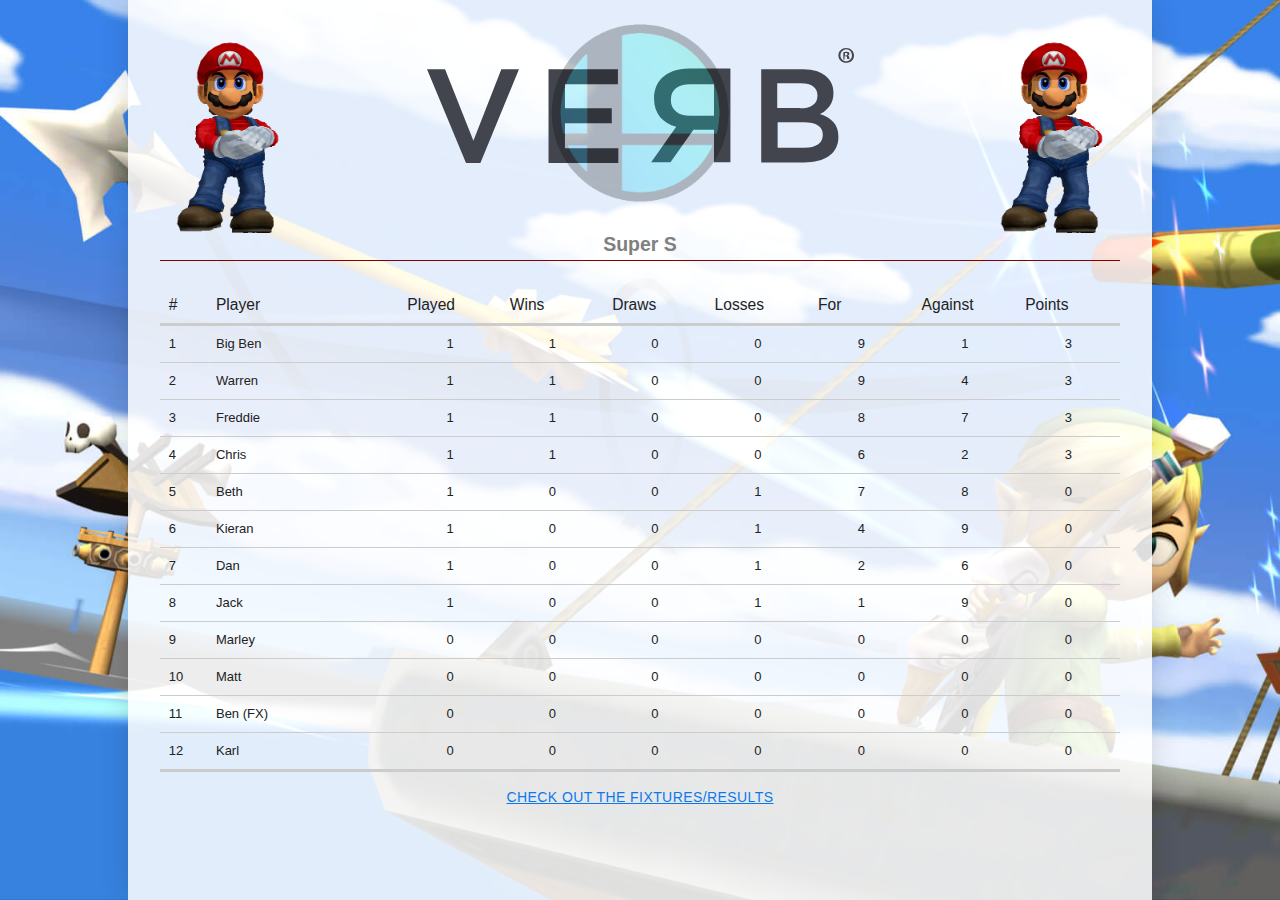
<file: index.html>
<!doctype html>
<html class="no-js" lang="">
    <head>
        <meta charset="utf-8">
        <meta http-equiv="x-ua-compatible" content="ie=edge">
        <title>Smash Table</title>
        <meta name="description" content="">
        <meta name="viewport" content="width=device-width, initial-scale=1">

        <link rel="apple-touch-icon" sizes="180x180" href="apple-touch-icon.png">
        <link rel="icon" type="image/png" href="favicon-32x32.png" sizes="32x32">
        <link rel="icon" type="image/png" href="favicon-16x16.png" sizes="16x16">
        <link rel="manifest" href="manifest.json">
        <link rel="mask-icon" href="safari-pinned-tab.svg" color="#5bbad5">
        <meta name="theme-color" content="#ffffff">
        <!-- Place favicon.ico in the root directory -->

        <link rel="stylesheet" href="css/normalize.css">
        <link rel="stylesheet" href="css/main.css">
        <script src="js/vendor/modernizr-2.8.3.min.js"></script>
    </head>
    <body>
        <!--[if lt IE 8]>
            <p class="browserupgrade">You are using an <strong>outdated</strong> browser. Please <a href="http://browsehappy.com/">upgrade your browser</a> to improve your experience.</p>
        <![endif]-->

        <!-- Add your site or application content here -->

    <div id="DIV_41" class="main-container">
        <div class="header-outer-sign">
            <div class="header-inner-left-sign"></div>
            <div class="header-inner-sign"><a href="www.google.co.uk">VERB Smash</a><div class="smash-icon"></div></div>
            <div class="header-inner-right-sign"></div>
        </div>

        <h2 id="H2_42">
            Ranking table for VERB
        </h2>

<!--=======================================
=            Insert Table Here            =
========================================-->

<table id="TABLE_48">
                            <thead id="THEAD_49">
                                <tr id="TR_50">
                                    <th id="TH_51">
                                        #
                                    </th>
                                    <th id="TH_52">
                                        Player
                                    </th>
                                    <th id="TH_53">
                                        Played
                                    </th>
                                    <th id="TH_54">
                                        Wins
                                    </th>
                                    <th id="TH_55">
                                        Draws
                                    </th>
                                    <th id="TH_56">
                                        Losses
                                    </th>
                                    <th id="TH_57">
                                        For
                                    </th>
                                    <th id="TH_58">
                                        Against
                                    </th>
                                    <th id="TH_59">
                                        Points
                                    </th>
                                </tr>
                            </thead>
                            <tbody id="TBODY_60">
                                <tr id="TR_61">
                                    <td id="TD_62">
                                        1
                                    </td>
                                    <td id="TD_63">
                                        Big Ben
                                    </td>
                                    <td id="TD_64">
                                        1
                                    </td>
                                    <td id="TD_65">
                                        1
                                    </td>
                                    <td id="TD_66">
                                        0
                                    </td>
                                    <td id="TD_67">
                                        0
                                    </td>
                                    <td id="TD_68">
                                        9
                                    </td>
                                    <td id="TD_69">
                                        1
                                    </td>
                                    <td id="TD_70">
                                        3
                                    </td>
                                </tr>
                                <tr id="TR_71">
                                    <td id="TD_72">
                                        2
                                    </td>
                                    <td id="TD_73">
                                        Warren
                                    </td>
                                    <td id="TD_74">
                                        1
                                    </td>
                                    <td id="TD_75">
                                        1
                                    </td>
                                    <td id="TD_76">
                                        0
                                    </td>
                                    <td id="TD_77">
                                        0
                                    </td>
                                    <td id="TD_78">
                                        9
                                    </td>
                                    <td id="TD_79">
                                        4
                                    </td>
                                    <td id="TD_80">
                                        3
                                    </td>
                                </tr>
                                <tr id="TR_81">
                                    <td id="TD_82">
                                        3
                                    </td>
                                    <td id="TD_83">
                                        Freddie
                                    </td>
                                    <td id="TD_84">
                                        1
                                    </td>
                                    <td id="TD_85">
                                        1
                                    </td>
                                    <td id="TD_86">
                                        0
                                    </td>
                                    <td id="TD_87">
                                        0
                                    </td>
                                    <td id="TD_88">
                                        8
                                    </td>
                                    <td id="TD_89">
                                        7
                                    </td>
                                    <td id="TD_90">
                                        3
                                    </td>
                                </tr>
                                <tr id="TR_91">
                                    <td id="TD_92">
                                        4
                                    </td>
                                    <td id="TD_93">
                                        Chris
                                    </td>
                                    <td id="TD_94">
                                        1
                                    </td>
                                    <td id="TD_95">
                                        1
                                    </td>
                                    <td id="TD_96">
                                        0
                                    </td>
                                    <td id="TD_97">
                                        0
                                    </td>
                                    <td id="TD_98">
                                        6
                                    </td>
                                    <td id="TD_99">
                                        2
                                    </td>
                                    <td id="TD_100">
                                        3
                                    </td>
                                </tr>
                                <tr id="TR_101">
                                    <td id="TD_102">
                                        5
                                    </td>
                                    <td id="TD_103">
                                        Beth
                                    </td>
                                    <td id="TD_104">
                                        1
                                    </td>
                                    <td id="TD_105">
                                        0
                                    </td>
                                    <td id="TD_106">
                                        0
                                    </td>
                                    <td id="TD_107">
                                        1
                                    </td>
                                    <td id="TD_108">
                                        7
                                    </td>
                                    <td id="TD_109">
                                        8
                                    </td>
                                    <td id="TD_110">
                                        0
                                    </td>
                                </tr>
                                <tr id="TR_111">
                                    <td id="TD_112">
                                        6
                                    </td>
                                    <td id="TD_113">
                                        Kieran
                                    </td>
                                    <td id="TD_114">
                                        1
                                    </td>
                                    <td id="TD_115">
                                        0
                                    </td>
                                    <td id="TD_116">
                                        0
                                    </td>
                                    <td id="TD_117">
                                        1
                                    </td>
                                    <td id="TD_118">
                                        4
                                    </td>
                                    <td id="TD_119">
                                        9
                                    </td>
                                    <td id="TD_120">
                                        0
                                    </td>
                                </tr>
                                <tr id="TR_121">
                                    <td id="TD_122">
                                        7
                                    </td>
                                    <td id="TD_123">
                                        Dan
                                    </td>
                                    <td id="TD_124">
                                        1
                                    </td>
                                    <td id="TD_125">
                                        0
                                    </td>
                                    <td id="TD_126">
                                        0
                                    </td>
                                    <td id="TD_127">
                                        1
                                    </td>
                                    <td id="TD_128">
                                        2
                                    </td>
                                    <td id="TD_129">
                                        6
                                    </td>
                                    <td id="TD_130">
                                        0
                                    </td>
                                </tr>
                                <tr id="TR_131">
                                    <td id="TD_132">
                                        8
                                    </td>
                                    <td id="TD_133">
                                        Jack
                                    </td>
                                    <td id="TD_134">
                                        1
                                    </td>
                                    <td id="TD_135">
                                        0
                                    </td>
                                    <td id="TD_136">
                                        0
                                    </td>
                                    <td id="TD_137">
                                        1
                                    </td>
                                    <td id="TD_138">
                                        1
                                    </td>
                                    <td id="TD_139">
                                        9
                                    </td>
                                    <td id="TD_140">
                                        0
                                    </td>
                                </tr>
                                <tr id="TR_141">
                                    <td id="TD_142">
                                        9
                                    </td>
                                    <td id="TD_143">
                                        Marley
                                    </td>
                                    <td id="TD_144">
                                        0
                                    </td>
                                    <td id="TD_145">
                                        0
                                    </td>
                                    <td id="TD_146">
                                        0
                                    </td>
                                    <td id="TD_147">
                                        0
                                    </td>
                                    <td id="TD_148">
                                        0
                                    </td>
                                    <td id="TD_149">
                                        0
                                    </td>
                                    <td id="TD_150">
                                        0
                                    </td>
                                </tr>
                                <tr id="TR_151">
                                    <td id="TD_152">
                                        10
                                    </td>
                                    <td id="TD_153">
                                        Matt
                                    </td>
                                    <td id="TD_154">
                                        0
                                    </td>
                                    <td id="TD_155">
                                        0
                                    </td>
                                    <td id="TD_156">
                                        0
                                    </td>
                                    <td id="TD_157">
                                        0
                                    </td>
                                    <td id="TD_158">
                                        0
                                    </td>
                                    <td id="TD_159">
                                        0
                                    </td>
                                    <td id="TD_160">
                                        0
                                    </td>
                                </tr>
                                <tr id="TR_161">
                                    <td id="TD_162">
                                        11
                                    </td>
                                    <td id="TD_163">
                                        Ben (FX)
                                    </td>
                                    <td id="TD_164">
                                        0
                                    </td>
                                    <td id="TD_165">
                                        0
                                    </td>
                                    <td id="TD_166">
                                        0
                                    </td>
                                    <td id="TD_167">
                                        0
                                    </td>
                                    <td id="TD_168">
                                        0
                                    </td>
                                    <td id="TD_169">
                                        0
                                    </td>
                                    <td id="TD_170">
                                        0
                                    </td>
                                </tr>
                                <tr id="TR_171">
                                    <td id="TD_172">
                                        12
                                    </td>
                                    <td id="TD_173">
                                        Karl
                                    </td>
                                    <td id="TD_174">
                                        0
                                    </td>
                                    <td id="TD_175">
                                        0
                                    </td>
                                    <td id="TD_176">
                                        0
                                    </td>
                                    <td id="TD_177">
                                        0
                                    </td>
                                    <td id="TD_178">
                                        0
                                    </td>
                                    <td id="TD_179">
                                        0
                                    </td>
                                    <td id="TD_180">
                                        0
                                    </td>
                                </tr>
                            </tbody>
                        </table>
                

<!--====  End of Insert Table Here  ====-->
<div class="go-bk"><a href="match-up.html">Check out the Fixtures/Results</a></div>

  </div>


        <script src="https://code.jquery.com/jquery-1.12.0.min.js"></script>
        <script>window.jQuery || document.write('<script src="js/vendor/jquery-1.12.0.min.js"><\/script>')</script>
        <script type="text/javascript" src="js/t.min.js"></script>
        <script src="js/plugins.js"></script>
        <script src="js/main.js"></script>

        <!-- Google Analytics: change UA-XXXXX-X to be your site's ID. -->
        <script>
            (function(b,o,i,l,e,r){b.GoogleAnalyticsObject=l;b[l]||(b[l]=
            function(){(b[l].q=b[l].q||[]).push(arguments)});b[l].l=+new Date;
            e=o.createElement(i);r=o.getElementsByTagName(i)[0];
            e.src='https://www.google-analytics.com/analytics.js';
            r.parentNode.insertBefore(e,r)}(window,document,'script','ga'));
            ga('create','UA-XXXXX-X','auto');ga('send','pageview');
        </script>
    </body>
</html>
</file>
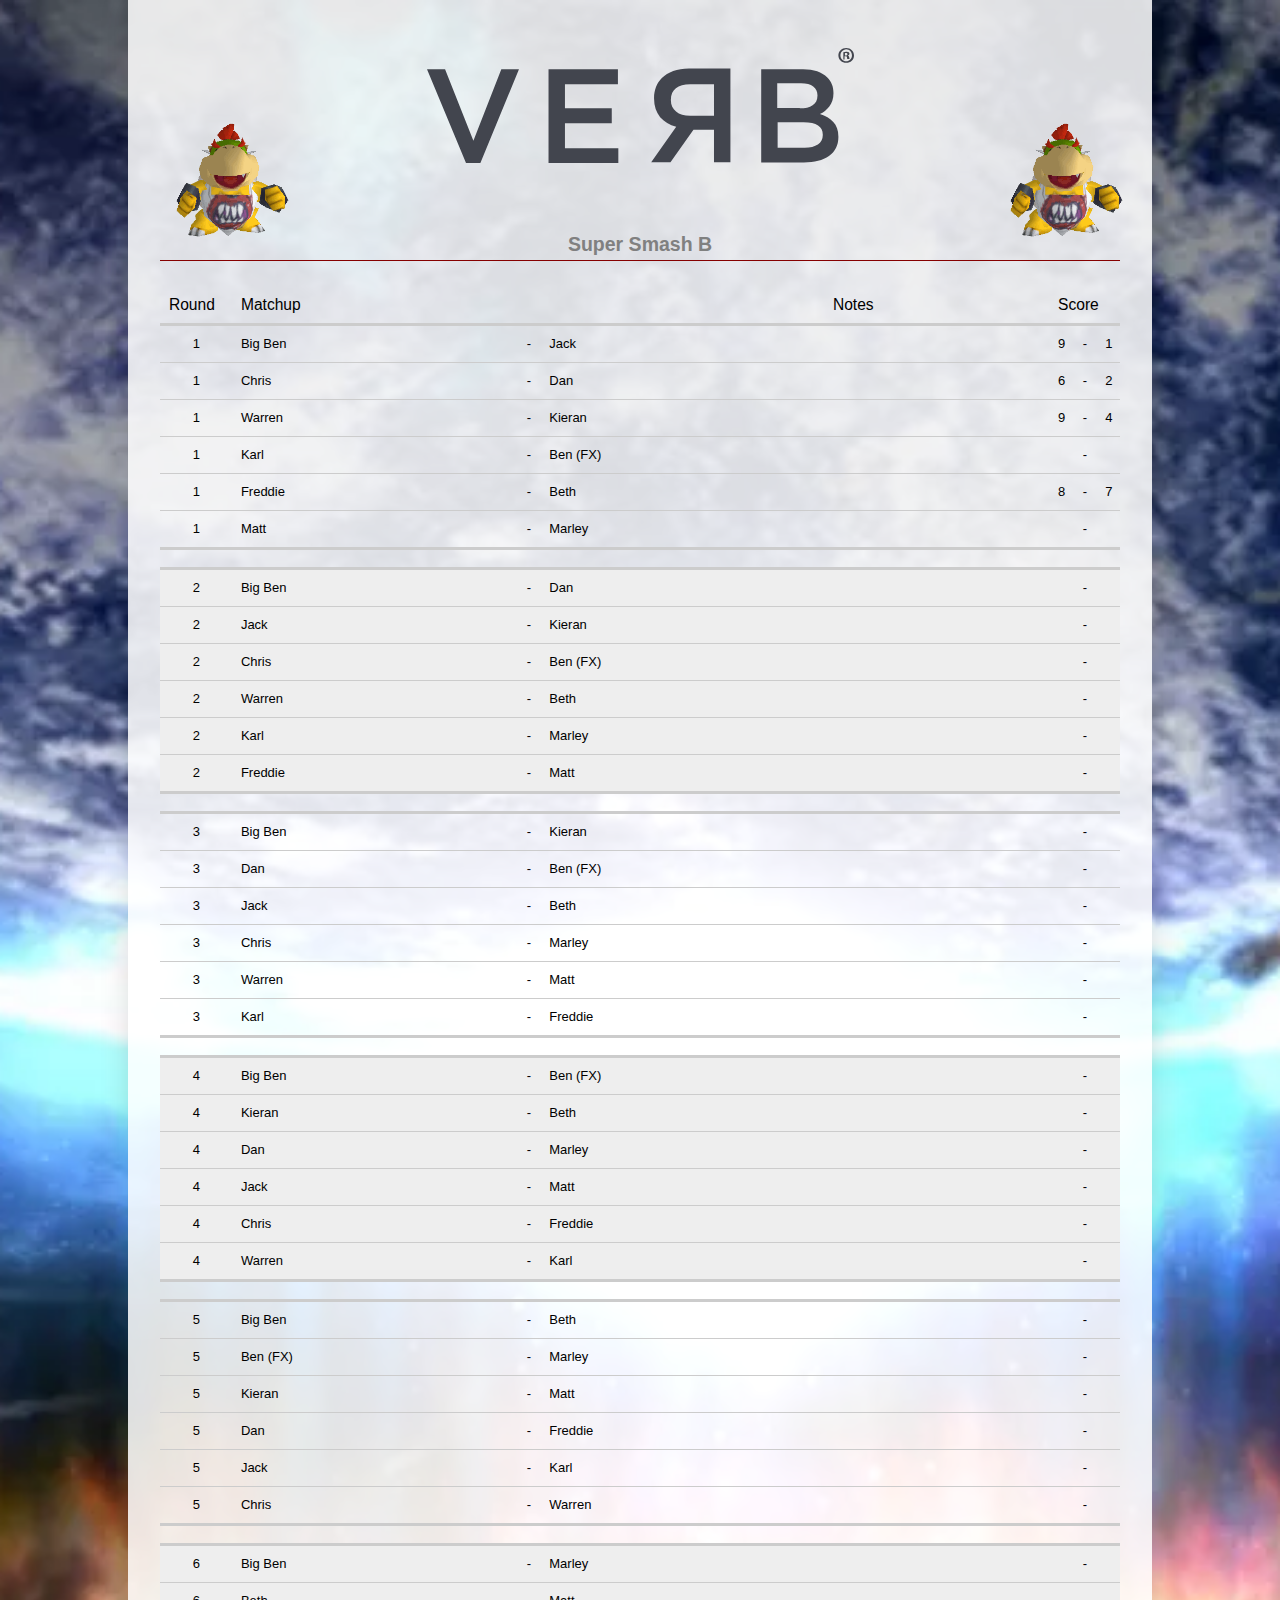
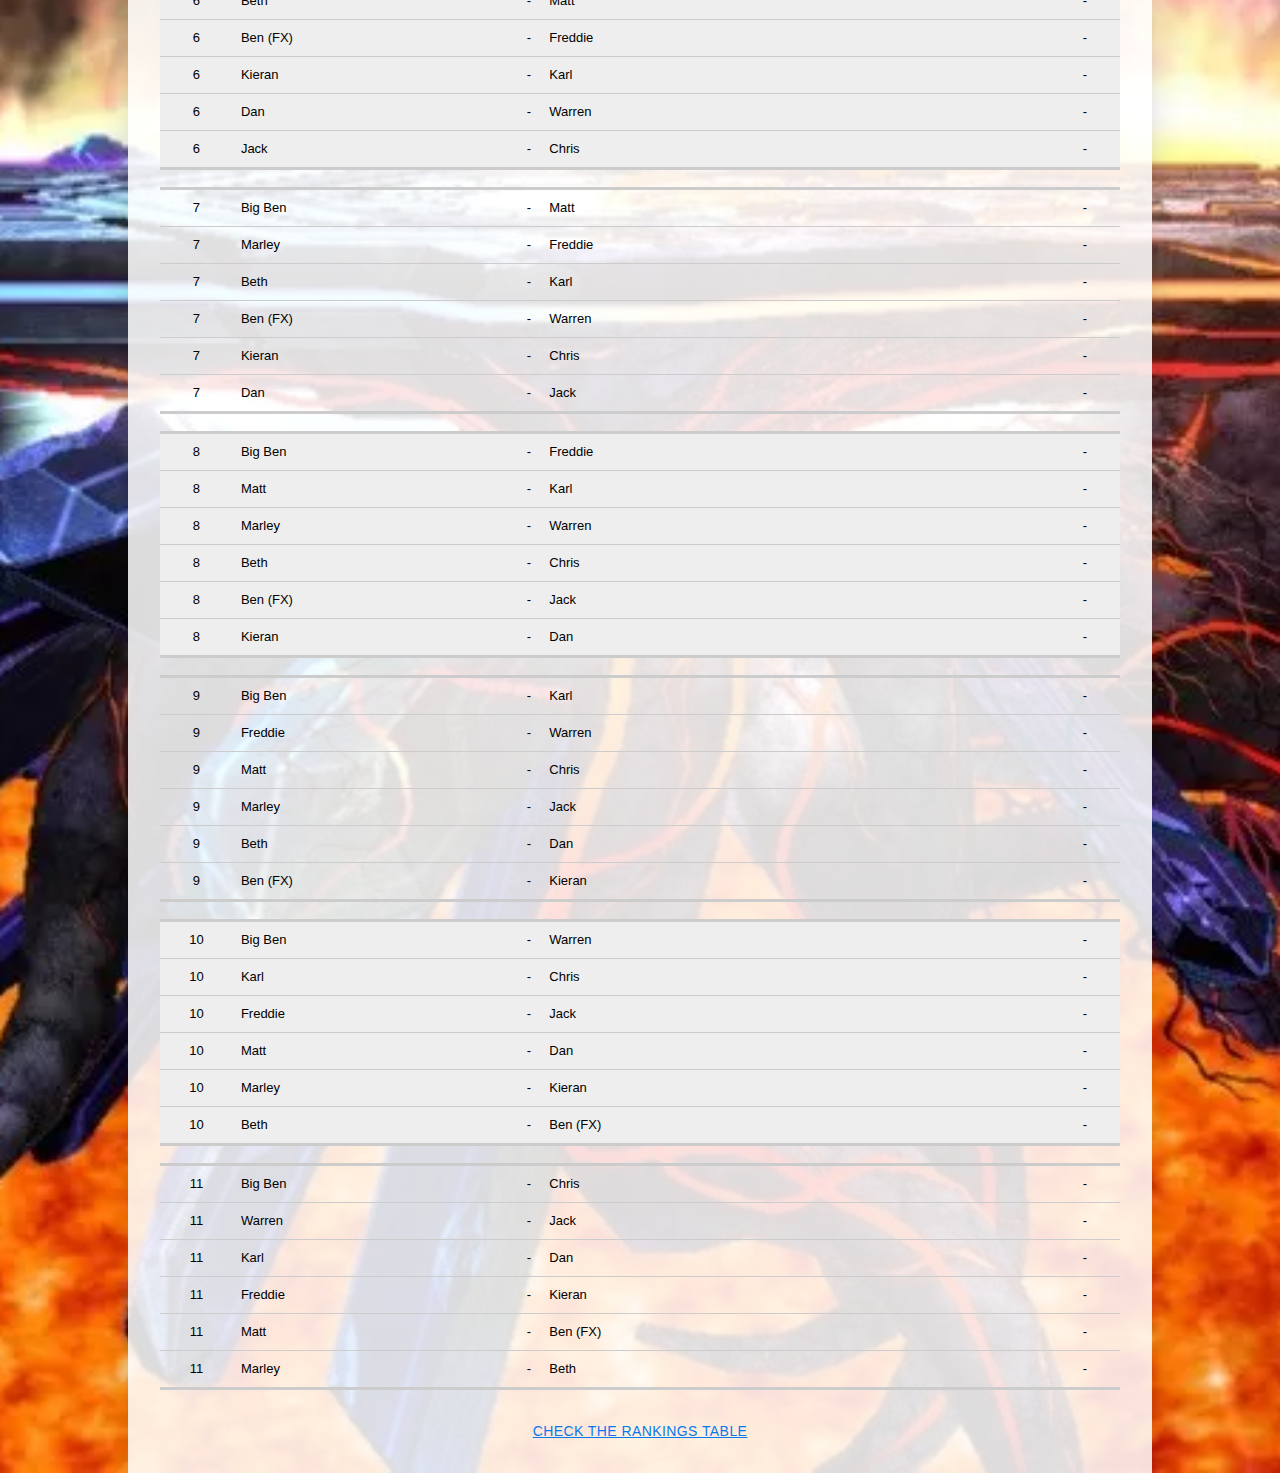
<file: match-up.html>
<!doctype html>
<html class="no-js" lang="">
    <head>
        <meta charset="utf-8">
        <meta http-equiv="x-ua-compatible" content="ie=edge">
        <title>Smash Fixtures</title>
        <meta name="description" content="">
        <meta name="viewport" content="width=device-width, initial-scale=1">

        <link rel="apple-touch-icon" sizes="180x180" href="apple-touch-icon.png">
        <link rel="icon" type="image/png" href="favicon-32x32.png" sizes="32x32">
        <link rel="icon" type="image/png" href="favicon-16x16.png" sizes="16x16">
        <link rel="manifest" href="manifest.json">
        <link rel="mask-icon" href="safari-pinned-tab.svg" color="#5bbad5">
        <meta name="theme-color" content="#ffffff">
        <!-- Place favicon.ico in the root directory -->

        <link rel="stylesheet" href="css/normalize.css">
        <link rel="stylesheet" href="css/match.css">
        <script src="js/vendor/modernizr-2.8.3.min.js"></script>
    </head>
    <body>
        <!--[if lt IE 8]>
            <p class="browserupgrade">You are using an <strong>outdated</strong> browser. Please <a href="http://browsehappy.com/">upgrade your browser</a> to improve your experience.</p>
        <![endif]-->

        <!-- Add your site or application content here -->

    <div id="DIV_41" class="main-container">
        <div class="header-outer-sign">
            <div class="header-inner-left-sign"></div>
            <div class="header-inner-sign"><a href="www.google.co.uk">VERB Smash</a><div class="smash-icon"></div></div>
            <div class="header-inner-right-sign"></div>
        </div>

        <h2 id="H2_43">
            Ranking Match ups for VERB
        </h2>

<!--=======================================
=            Insert Table Here            =
========================================-->

<table id="TABLE_48">
                            <thead id="THEAD_49">
                                <tr id="TR_50">
                                    <th id="TH_51">
                                        Round
                                    </th>
                                    <th id="TH_52">
                                        Matchup
                                    </th>
                                    <th id="TH_53">
                                    </th>
                                    <th id="TH_54">
                                    </th>
                                    <th id="TH_55">
                                        Notes
                                    </th>
                                    <th id="TH_56">
                                        Score
                                    </th>
                                    <th id="TH_57">
                                    </th>
                                    <th id="TH_58">
                                    </th>
                                </tr>
                            </thead>
                            <tbody id="TBODY_59">
                                <tr id="TR_60">
                                    <td id="TD_61">
                                        1
                                    </td>
                                    <td id="TD_62">
                                        Big Ben
                                    </td>
                                    <td id="TD_63">
                                        -
                                    </td>
                                    <td id="TD_64">
                                        Jack
                                    </td>
                                    <td id="TD_65">
                                    </td>
                                    <td id="TD_66">
                                        9
                                    </td>
                                    <td id="TD_67">
                                        -
                                    </td>
                                    <td id="TD_68">
                                        1
                                    </td>
                                </tr>
                                <tr id="TR_69">
                                    <td id="TD_70">
                                        1
                                    </td>
                                    <td id="TD_71">
                                        Chris
                                    </td>
                                    <td id="TD_72">
                                        -
                                    </td>
                                    <td id="TD_73">
                                        Dan
                                    </td>
                                    <td id="TD_74">
                                    </td>
                                    <td id="TD_75">
                                        6
                                    </td>
                                    <td id="TD_76">
                                        -
                                    </td>
                                    <td id="TD_77">
                                        2
                                    </td>
                                </tr>
                                <tr id="TR_78">
                                    <td id="TD_79">
                                        1
                                    </td>
                                    <td id="TD_80">
                                        Warren
                                    </td>
                                    <td id="TD_81">
                                        -
                                    </td>
                                    <td id="TD_82">
                                        Kieran
                                    </td>
                                    <td id="TD_83">
                                    </td>
                                    <td id="TD_84">
                                        9
                                    </td>
                                    <td id="TD_85">
                                        -
                                    </td>
                                    <td id="TD_86">
                                        4
                                    </td>
                                </tr>
                                <tr id="TR_87">
                                    <td id="TD_88">
                                        1
                                    </td>
                                    <td id="TD_89">
                                        Karl
                                    </td>
                                    <td id="TD_90">
                                        -
                                    </td>
                                    <td id="TD_91">
                                        Ben (FX)
                                    </td>
                                    <td id="TD_92">
                                    </td>
                                    <td id="TD_93">
                                    </td>
                                    <td id="TD_94">
                                        -
                                    </td>
                                    <td id="TD_95">
                                    </td>
                                </tr>
                                <tr id="TR_96">
                                    <td id="TD_97">
                                        1
                                    </td>
                                    <td id="TD_98">
                                        Freddie
                                    </td>
                                    <td id="TD_99">
                                        -
                                    </td>
                                    <td id="TD_100">
                                        Beth
                                    </td>
                                    <td id="TD_101">
                                    </td>
                                    <td id="TD_102">
                                        8
                                    </td>
                                    <td id="TD_103">
                                        -
                                    </td>
                                    <td id="TD_104">
                                        7
                                    </td>
                                </tr>
                                <tr id="TR_105">
                                    <td id="TD_106">
                                        1
                                    </td>
                                    <td id="TD_107">
                                        Matt
                                    </td>
                                    <td id="TD_108">
                                        -
                                    </td>
                                    <td id="TD_109">
                                        Marley
                                    </td>
                                    <td id="TD_110">
                                    </td>
                                    <td id="TD_111">
                                    </td>
                                    <td id="TD_112">
                                        -
                                    </td>
                                    <td id="TD_113">
                                    </td>
                                </tr>
                            </tbody>
                            <tbody id="TBODY_114">
                                <tr id="TR_115">
                                    <td colspan="8" id="TD_116">
                                    </td>
                                </tr>
                            </tbody>
                            <tbody id="TBODY_117">
                                <tr id="TR_118">
                                    <td id="TD_119">
                                        2
                                    </td>
                                    <td id="TD_120">
                                        Big Ben
                                    </td>
                                    <td id="TD_121">
                                        -
                                    </td>
                                    <td id="TD_122">
                                        Dan
                                    </td>
                                    <td id="TD_123">
                                    </td>
                                    <td id="TD_124">
                                    </td>
                                    <td id="TD_125">
                                        -
                                    </td>
                                    <td id="TD_126">
                                    </td>
                                </tr>
                                <tr id="TR_127">
                                    <td id="TD_128">
                                        2
                                    </td>
                                    <td id="TD_129">
                                        Jack
                                    </td>
                                    <td id="TD_130">
                                        -
                                    </td>
                                    <td id="TD_131">
                                        Kieran
                                    </td>
                                    <td id="TD_132">
                                    </td>
                                    <td id="TD_133">
                                    </td>
                                    <td id="TD_134">
                                        -
                                    </td>
                                    <td id="TD_135">
                                    </td>
                                </tr>
                                <tr id="TR_136">
                                    <td id="TD_137">
                                        2
                                    </td>
                                    <td id="TD_138">
                                        Chris
                                    </td>
                                    <td id="TD_139">
                                        -
                                    </td>
                                    <td id="TD_140">
                                        Ben (FX)
                                    </td>
                                    <td id="TD_141">
                                    </td>
                                    <td id="TD_142">
                                    </td>
                                    <td id="TD_143">
                                        -
                                    </td>
                                    <td id="TD_144">
                                    </td>
                                </tr>
                                <tr id="TR_145">
                                    <td id="TD_146">
                                        2
                                    </td>
                                    <td id="TD_147">
                                        Warren
                                    </td>
                                    <td id="TD_148">
                                        -
                                    </td>
                                    <td id="TD_149">
                                        Beth
                                    </td>
                                    <td id="TD_150">
                                    </td>
                                    <td id="TD_151">
                                    </td>
                                    <td id="TD_152">
                                        -
                                    </td>
                                    <td id="TD_153">
                                    </td>
                                </tr>
                                <tr id="TR_154">
                                    <td id="TD_155">
                                        2
                                    </td>
                                    <td id="TD_156">
                                        Karl
                                    </td>
                                    <td id="TD_157">
                                        -
                                    </td>
                                    <td id="TD_158">
                                        Marley
                                    </td>
                                    <td id="TD_159">
                                    </td>
                                    <td id="TD_160">
                                    </td>
                                    <td id="TD_161">
                                        -
                                    </td>
                                    <td id="TD_162">
                                    </td>
                                </tr>
                                <tr id="TR_163">
                                    <td id="TD_164">
                                        2
                                    </td>
                                    <td id="TD_165">
                                        Freddie
                                    </td>
                                    <td id="TD_166">
                                        -
                                    </td>
                                    <td id="TD_167">
                                        Matt
                                    </td>
                                    <td id="TD_168">
                                    </td>
                                    <td id="TD_169">
                                    </td>
                                    <td id="TD_170">
                                        -
                                    </td>
                                    <td id="TD_171">
                                    </td>
                                </tr>
                            </tbody>
                            <tbody id="TBODY_172">
                                <tr id="TR_173">
                                    <td colspan="8" id="TD_174">
                                    </td>
                                </tr>
                            </tbody>
                            <tbody id="TBODY_175">
                                <tr id="TR_176">
                                    <td id="TD_177">
                                        3
                                    </td>
                                    <td id="TD_178">
                                        Big Ben
                                    </td>
                                    <td id="TD_179">
                                        -
                                    </td>
                                    <td id="TD_180">
                                        Kieran
                                    </td>
                                    <td id="TD_181">
                                    </td>
                                    <td id="TD_182">
                                    </td>
                                    <td id="TD_183">
                                        -
                                    </td>
                                    <td id="TD_184">
                                    </td>
                                </tr>
                                <tr id="TR_185">
                                    <td id="TD_186">
                                        3
                                    </td>
                                    <td id="TD_187">
                                        Dan
                                    </td>
                                    <td id="TD_188">
                                        -
                                    </td>
                                    <td id="TD_189">
                                        Ben (FX)
                                    </td>
                                    <td id="TD_190">
                                    </td>
                                    <td id="TD_191">
                                    </td>
                                    <td id="TD_192">
                                        -
                                    </td>
                                    <td id="TD_193">
                                    </td>
                                </tr>
                                <tr id="TR_194">
                                    <td id="TD_195">
                                        3
                                    </td>
                                    <td id="TD_196">
                                        Jack
                                    </td>
                                    <td id="TD_197">
                                        -
                                    </td>
                                    <td id="TD_198">
                                        Beth
                                    </td>
                                    <td id="TD_199">
                                    </td>
                                    <td id="TD_200">
                                    </td>
                                    <td id="TD_201">
                                        -
                                    </td>
                                    <td id="TD_202">
                                    </td>
                                </tr>
                                <tr id="TR_203">
                                    <td id="TD_204">
                                        3
                                    </td>
                                    <td id="TD_205">
                                        Chris
                                    </td>
                                    <td id="TD_206">
                                        -
                                    </td>
                                    <td id="TD_207">
                                        Marley
                                    </td>
                                    <td id="TD_208">
                                    </td>
                                    <td id="TD_209">
                                    </td>
                                    <td id="TD_210">
                                        -
                                    </td>
                                    <td id="TD_211">
                                    </td>
                                </tr>
                                <tr id="TR_212">
                                    <td id="TD_213">
                                        3
                                    </td>
                                    <td id="TD_214">
                                        Warren
                                    </td>
                                    <td id="TD_215">
                                        -
                                    </td>
                                    <td id="TD_216">
                                        Matt
                                    </td>
                                    <td id="TD_217">
                                    </td>
                                    <td id="TD_218">
                                    </td>
                                    <td id="TD_219">
                                        -
                                    </td>
                                    <td id="TD_220">
                                    </td>
                                </tr>
                                <tr id="TR_221">
                                    <td id="TD_222">
                                        3
                                    </td>
                                    <td id="TD_223">
                                        Karl
                                    </td>
                                    <td id="TD_224">
                                        -
                                    </td>
                                    <td id="TD_225">
                                        Freddie
                                    </td>
                                    <td id="TD_226">
                                    </td>
                                    <td id="TD_227">
                                    </td>
                                    <td id="TD_228">
                                        -
                                    </td>
                                    <td id="TD_229">
                                    </td>
                                </tr>
                            </tbody>
                            <tbody id="TBODY_230">
                                <tr id="TR_231">
                                    <td colspan="8" id="TD_232">
                                    </td>
                                </tr>
                            </tbody>
                            <tbody id="TBODY_233">
                                <tr id="TR_234">
                                    <td id="TD_235">
                                        4
                                    </td>
                                    <td id="TD_236">
                                        Big Ben
                                    </td>
                                    <td id="TD_237">
                                        -
                                    </td>
                                    <td id="TD_238">
                                        Ben (FX)
                                    </td>
                                    <td id="TD_239">
                                    </td>
                                    <td id="TD_240">
                                    </td>
                                    <td id="TD_241">
                                        -
                                    </td>
                                    <td id="TD_242">
                                    </td>
                                </tr>
                                <tr id="TR_243">
                                    <td id="TD_244">
                                        4
                                    </td>
                                    <td id="TD_245">
                                        Kieran
                                    </td>
                                    <td id="TD_246">
                                        -
                                    </td>
                                    <td id="TD_247">
                                        Beth
                                    </td>
                                    <td id="TD_248">
                                    </td>
                                    <td id="TD_249">
                                    </td>
                                    <td id="TD_250">
                                        -
                                    </td>
                                    <td id="TD_251">
                                    </td>
                                </tr>
                                <tr id="TR_252">
                                    <td id="TD_253">
                                        4
                                    </td>
                                    <td id="TD_254">
                                        Dan
                                    </td>
                                    <td id="TD_255">
                                        -
                                    </td>
                                    <td id="TD_256">
                                        Marley
                                    </td>
                                    <td id="TD_257">
                                    </td>
                                    <td id="TD_258">
                                    </td>
                                    <td id="TD_259">
                                        -
                                    </td>
                                    <td id="TD_260">
                                    </td>
                                </tr>
                                <tr id="TR_261">
                                    <td id="TD_262">
                                        4
                                    </td>
                                    <td id="TD_263">
                                        Jack
                                    </td>
                                    <td id="TD_264">
                                        -
                                    </td>
                                    <td id="TD_265">
                                        Matt
                                    </td>
                                    <td id="TD_266">
                                    </td>
                                    <td id="TD_267">
                                    </td>
                                    <td id="TD_268">
                                        -
                                    </td>
                                    <td id="TD_269">
                                    </td>
                                </tr>
                                <tr id="TR_270">
                                    <td id="TD_271">
                                        4
                                    </td>
                                    <td id="TD_272">
                                        Chris
                                    </td>
                                    <td id="TD_273">
                                        -
                                    </td>
                                    <td id="TD_274">
                                        Freddie
                                    </td>
                                    <td id="TD_275">
                                    </td>
                                    <td id="TD_276">
                                    </td>
                                    <td id="TD_277">
                                        -
                                    </td>
                                    <td id="TD_278">
                                    </td>
                                </tr>
                                <tr id="TR_279">
                                    <td id="TD_280">
                                        4
                                    </td>
                                    <td id="TD_281">
                                        Warren
                                    </td>
                                    <td id="TD_282">
                                        -
                                    </td>
                                    <td id="TD_283">
                                        Karl
                                    </td>
                                    <td id="TD_284">
                                    </td>
                                    <td id="TD_285">
                                    </td>
                                    <td id="TD_286">
                                        -
                                    </td>
                                    <td id="TD_287">
                                    </td>
                                </tr>
                            </tbody>
                            <tbody id="TBODY_288">
                                <tr id="TR_289">
                                    <td colspan="8" id="TD_290">
                                    </td>
                                </tr>
                            </tbody>
                            <tbody id="TBODY_291">
                                <tr id="TR_292">
                                    <td id="TD_293">
                                        5
                                    </td>
                                    <td id="TD_294">
                                        Big Ben
                                    </td>
                                    <td id="TD_295">
                                        -
                                    </td>
                                    <td id="TD_296">
                                        Beth
                                    </td>
                                    <td id="TD_297">
                                    </td>
                                    <td id="TD_298">
                                    </td>
                                    <td id="TD_299">
                                        -
                                    </td>
                                    <td id="TD_300">
                                    </td>
                                </tr>
                                <tr id="TR_301">
                                    <td id="TD_302">
                                        5
                                    </td>
                                    <td id="TD_303">
                                        Ben (FX)
                                    </td>
                                    <td id="TD_304">
                                        -
                                    </td>
                                    <td id="TD_305">
                                        Marley
                                    </td>
                                    <td id="TD_306">
                                    </td>
                                    <td id="TD_307">
                                    </td>
                                    <td id="TD_308">
                                        -
                                    </td>
                                    <td id="TD_309">
                                    </td>
                                </tr>
                                <tr id="TR_310">
                                    <td id="TD_311">
                                        5
                                    </td>
                                    <td id="TD_312">
                                        Kieran
                                    </td>
                                    <td id="TD_313">
                                        -
                                    </td>
                                    <td id="TD_314">
                                        Matt
                                    </td>
                                    <td id="TD_315">
                                    </td>
                                    <td id="TD_316">
                                    </td>
                                    <td id="TD_317">
                                        -
                                    </td>
                                    <td id="TD_318">
                                    </td>
                                </tr>
                                <tr id="TR_319">
                                    <td id="TD_320">
                                        5
                                    </td>
                                    <td id="TD_321">
                                        Dan
                                    </td>
                                    <td id="TD_322">
                                        -
                                    </td>
                                    <td id="TD_323">
                                        Freddie
                                    </td>
                                    <td id="TD_324">
                                    </td>
                                    <td id="TD_325">
                                    </td>
                                    <td id="TD_326">
                                        -
                                    </td>
                                    <td id="TD_327">
                                    </td>
                                </tr>
                                <tr id="TR_328">
                                    <td id="TD_329">
                                        5
                                    </td>
                                    <td id="TD_330">
                                        Jack
                                    </td>
                                    <td id="TD_331">
                                        -
                                    </td>
                                    <td id="TD_332">
                                        Karl
                                    </td>
                                    <td id="TD_333">
                                    </td>
                                    <td id="TD_334">
                                    </td>
                                    <td id="TD_335">
                                        -
                                    </td>
                                    <td id="TD_336">
                                    </td>
                                </tr>
                                <tr id="TR_337">
                                    <td id="TD_338">
                                        5
                                    </td>
                                    <td id="TD_339">
                                        Chris
                                    </td>
                                    <td id="TD_340">
                                        -
                                    </td>
                                    <td id="TD_341">
                                        Warren
                                    </td>
                                    <td id="TD_342">
                                    </td>
                                    <td id="TD_343">
                                    </td>
                                    <td id="TD_344">
                                        -
                                    </td>
                                    <td id="TD_345">
                                    </td>
                                </tr>
                            </tbody>
                            <tbody id="TBODY_346">
                                <tr id="TR_347">
                                    <td colspan="8" id="TD_348">
                                    </td>
                                </tr>
                            </tbody>
                            <tbody id="TBODY_349">
                                <tr id="TR_350">
                                    <td id="TD_351">
                                        6
                                    </td>
                                    <td id="TD_352">
                                        Big Ben
                                    </td>
                                    <td id="TD_353">
                                        -
                                    </td>
                                    <td id="TD_354">
                                        Marley
                                    </td>
                                    <td id="TD_355">
                                    </td>
                                    <td id="TD_356">
                                    </td>
                                    <td id="TD_357">
                                        -
                                    </td>
                                    <td id="TD_358">
                                    </td>
                                </tr>
                                <tr id="TR_359">
                                    <td id="TD_360">
                                        6
                                    </td>
                                    <td id="TD_361">
                                        Beth
                                    </td>
                                    <td id="TD_362">
                                        -
                                    </td>
                                    <td id="TD_363">
                                        Matt
                                    </td>
                                    <td id="TD_364">
                                    </td>
                                    <td id="TD_365">
                                    </td>
                                    <td id="TD_366">
                                        -
                                    </td>
                                    <td id="TD_367">
                                    </td>
                                </tr>
                                <tr id="TR_368">
                                    <td id="TD_369">
                                        6
                                    </td>
                                    <td id="TD_370">
                                        Ben (FX)
                                    </td>
                                    <td id="TD_371">
                                        -
                                    </td>
                                    <td id="TD_372">
                                        Freddie
                                    </td>
                                    <td id="TD_373">
                                    </td>
                                    <td id="TD_374">
                                    </td>
                                    <td id="TD_375">
                                        -
                                    </td>
                                    <td id="TD_376">
                                    </td>
                                </tr>
                                <tr id="TR_377">
                                    <td id="TD_378">
                                        6
                                    </td>
                                    <td id="TD_379">
                                        Kieran
                                    </td>
                                    <td id="TD_380">
                                        -
                                    </td>
                                    <td id="TD_381">
                                        Karl
                                    </td>
                                    <td id="TD_382">
                                    </td>
                                    <td id="TD_383">
                                    </td>
                                    <td id="TD_384">
                                        -
                                    </td>
                                    <td id="TD_385">
                                    </td>
                                </tr>
                                <tr id="TR_386">
                                    <td id="TD_387">
                                        6
                                    </td>
                                    <td id="TD_388">
                                        Dan
                                    </td>
                                    <td id="TD_389">
                                        -
                                    </td>
                                    <td id="TD_390">
                                        Warren
                                    </td>
                                    <td id="TD_391">
                                    </td>
                                    <td id="TD_392">
                                    </td>
                                    <td id="TD_393">
                                        -
                                    </td>
                                    <td id="TD_394">
                                    </td>
                                </tr>
                                <tr id="TR_395">
                                    <td id="TD_396">
                                        6
                                    </td>
                                    <td id="TD_397">
                                        Jack
                                    </td>
                                    <td id="TD_398">
                                        -
                                    </td>
                                    <td id="TD_399">
                                        Chris
                                    </td>
                                    <td id="TD_400">
                                    </td>
                                    <td id="TD_401">
                                    </td>
                                    <td id="TD_402">
                                        -
                                    </td>
                                    <td id="TD_403">
                                    </td>
                                </tr>
                            </tbody>
                            <tbody id="TBODY_404">
                                <tr id="TR_405">
                                    <td colspan="8" id="TD_406">
                                    </td>
                                </tr>
                            </tbody>
                            <tbody id="TBODY_407">
                                <tr id="TR_408">
                                    <td id="TD_409">
                                        7
                                    </td>
                                    <td id="TD_410">
                                        Big Ben
                                    </td>
                                    <td id="TD_411">
                                        -
                                    </td>
                                    <td id="TD_412">
                                        Matt
                                    </td>
                                    <td id="TD_413">
                                    </td>
                                    <td id="TD_414">
                                    </td>
                                    <td id="TD_415">
                                        -
                                    </td>
                                    <td id="TD_416">
                                    </td>
                                </tr>
                                <tr id="TR_417">
                                    <td id="TD_418">
                                        7
                                    </td>
                                    <td id="TD_419">
                                        Marley
                                    </td>
                                    <td id="TD_420">
                                        -
                                    </td>
                                    <td id="TD_421">
                                        Freddie
                                    </td>
                                    <td id="TD_422">
                                    </td>
                                    <td id="TD_423">
                                    </td>
                                    <td id="TD_424">
                                        -
                                    </td>
                                    <td id="TD_425">
                                    </td>
                                </tr>
                                <tr id="TR_426">
                                    <td id="TD_427">
                                        7
                                    </td>
                                    <td id="TD_428">
                                        Beth
                                    </td>
                                    <td id="TD_429">
                                        -
                                    </td>
                                    <td id="TD_430">
                                        Karl
                                    </td>
                                    <td id="TD_431">
                                    </td>
                                    <td id="TD_432">
                                    </td>
                                    <td id="TD_433">
                                        -
                                    </td>
                                    <td id="TD_434">
                                    </td>
                                </tr>
                                <tr id="TR_435">
                                    <td id="TD_436">
                                        7
                                    </td>
                                    <td id="TD_437">
                                        Ben (FX)
                                    </td>
                                    <td id="TD_438">
                                        -
                                    </td>
                                    <td id="TD_439">
                                        Warren
                                    </td>
                                    <td id="TD_440">
                                    </td>
                                    <td id="TD_441">
                                    </td>
                                    <td id="TD_442">
                                        -
                                    </td>
                                    <td id="TD_443">
                                    </td>
                                </tr>
                                <tr id="TR_444">
                                    <td id="TD_445">
                                        7
                                    </td>
                                    <td id="TD_446">
                                        Kieran
                                    </td>
                                    <td id="TD_447">
                                        -
                                    </td>
                                    <td id="TD_448">
                                        Chris
                                    </td>
                                    <td id="TD_449">
                                    </td>
                                    <td id="TD_450">
                                    </td>
                                    <td id="TD_451">
                                        -
                                    </td>
                                    <td id="TD_452">
                                    </td>
                                </tr>
                                <tr id="TR_453">
                                    <td id="TD_454">
                                        7
                                    </td>
                                    <td id="TD_455">
                                        Dan
                                    </td>
                                    <td id="TD_456">
                                        -
                                    </td>
                                    <td id="TD_457">
                                        Jack
                                    </td>
                                    <td id="TD_458">
                                    </td>
                                    <td id="TD_459">
                                    </td>
                                    <td id="TD_460">
                                        -
                                    </td>
                                    <td id="TD_461">
                                    </td>
                                </tr>
                            </tbody>
                            <tbody id="TBODY_462">
                                <tr id="TR_463">
                                    <td colspan="8" id="TD_464">
                                    </td>
                                </tr>
                            </tbody>
                            <tbody id="TBODY_465">
                                <tr id="TR_466">
                                    <td id="TD_467">
                                        8
                                    </td>
                                    <td id="TD_468">
                                        Big Ben
                                    </td>
                                    <td id="TD_469">
                                        -
                                    </td>
                                    <td id="TD_470">
                                        Freddie
                                    </td>
                                    <td id="TD_471">
                                    </td>
                                    <td id="TD_472">
                                    </td>
                                    <td id="TD_473">
                                        -
                                    </td>
                                    <td id="TD_474">
                                    </td>
                                </tr>
                                <tr id="TR_475">
                                    <td id="TD_476">
                                        8
                                    </td>
                                    <td id="TD_477">
                                        Matt
                                    </td>
                                    <td id="TD_478">
                                        -
                                    </td>
                                    <td id="TD_479">
                                        Karl
                                    </td>
                                    <td id="TD_480">
                                    </td>
                                    <td id="TD_481">
                                    </td>
                                    <td id="TD_482">
                                        -
                                    </td>
                                    <td id="TD_483">
                                    </td>
                                </tr>
                                <tr id="TR_484">
                                    <td id="TD_485">
                                        8
                                    </td>
                                    <td id="TD_486">
                                        Marley
                                    </td>
                                    <td id="TD_487">
                                        -
                                    </td>
                                    <td id="TD_488">
                                        Warren
                                    </td>
                                    <td id="TD_489">
                                    </td>
                                    <td id="TD_490">
                                    </td>
                                    <td id="TD_491">
                                        -
                                    </td>
                                    <td id="TD_492">
                                    </td>
                                </tr>
                                <tr id="TR_493">
                                    <td id="TD_494">
                                        8
                                    </td>
                                    <td id="TD_495">
                                        Beth
                                    </td>
                                    <td id="TD_496">
                                        -
                                    </td>
                                    <td id="TD_497">
                                        Chris
                                    </td>
                                    <td id="TD_498">
                                    </td>
                                    <td id="TD_499">
                                    </td>
                                    <td id="TD_500">
                                        -
                                    </td>
                                    <td id="TD_501">
                                    </td>
                                </tr>
                                <tr id="TR_502">
                                    <td id="TD_503">
                                        8
                                    </td>
                                    <td id="TD_504">
                                        Ben (FX)
                                    </td>
                                    <td id="TD_505">
                                        -
                                    </td>
                                    <td id="TD_506">
                                        Jack
                                    </td>
                                    <td id="TD_507">
                                    </td>
                                    <td id="TD_508">
                                    </td>
                                    <td id="TD_509">
                                        -
                                    </td>
                                    <td id="TD_510">
                                    </td>
                                </tr>
                                <tr id="TR_511">
                                    <td id="TD_512">
                                        8
                                    </td>
                                    <td id="TD_513">
                                        Kieran
                                    </td>
                                    <td id="TD_514">
                                        -
                                    </td>
                                    <td id="TD_515">
                                        Dan
                                    </td>
                                    <td id="TD_516">
                                    </td>
                                    <td id="TD_517">
                                    </td>
                                    <td id="TD_518">
                                        -
                                    </td>
                                    <td id="TD_519">
                                    </td>
                                </tr>
                            </tbody>
                            <tbody id="TBODY_520">
                                <tr id="TR_521">
                                    <td colspan="8" id="TD_522">
                                    </td>
                                </tr>
                            </tbody>
                            <tbody id="TBODY_523">
                                <tr id="TR_524">
                                    <td id="TD_525">
                                        9
                                    </td>
                                    <td id="TD_526">
                                        Big Ben
                                    </td>
                                    <td id="TD_527">
                                        -
                                    </td>
                                    <td id="TD_528">
                                        Karl
                                    </td>
                                    <td id="TD_529">
                                    </td>
                                    <td id="TD_530">
                                    </td>
                                    <td id="TD_531">
                                        -
                                    </td>
                                    <td id="TD_532">
                                    </td>
                                </tr>
                                <tr id="TR_533">
                                    <td id="TD_534">
                                        9
                                    </td>
                                    <td id="TD_535">
                                        Freddie
                                    </td>
                                    <td id="TD_536">
                                        -
                                    </td>
                                    <td id="TD_537">
                                        Warren
                                    </td>
                                    <td id="TD_538">
                                    </td>
                                    <td id="TD_539">
                                    </td>
                                    <td id="TD_540">
                                        -
                                    </td>
                                    <td id="TD_541">
                                    </td>
                                </tr>
                                <tr id="TR_542">
                                    <td id="TD_543">
                                        9
                                    </td>
                                    <td id="TD_544">
                                        Matt
                                    </td>
                                    <td id="TD_545">
                                        -
                                    </td>
                                    <td id="TD_546">
                                        Chris
                                    </td>
                                    <td id="TD_547">
                                    </td>
                                    <td id="TD_548">
                                    </td>
                                    <td id="TD_549">
                                        -
                                    </td>
                                    <td id="TD_550">
                                    </td>
                                </tr>
                                <tr id="TR_551">
                                    <td id="TD_552">
                                        9
                                    </td>
                                    <td id="TD_553">
                                        Marley
                                    </td>
                                    <td id="TD_554">
                                        -
                                    </td>
                                    <td id="TD_555">
                                        Jack
                                    </td>
                                    <td id="TD_556">
                                    </td>
                                    <td id="TD_557">
                                    </td>
                                    <td id="TD_558">
                                        -
                                    </td>
                                    <td id="TD_559">
                                    </td>
                                </tr>
                                <tr id="TR_560">
                                    <td id="TD_561">
                                        9
                                    </td>
                                    <td id="TD_562">
                                        Beth
                                    </td>
                                    <td id="TD_563">
                                        -
                                    </td>
                                    <td id="TD_564">
                                        Dan
                                    </td>
                                    <td id="TD_565">
                                    </td>
                                    <td id="TD_566">
                                    </td>
                                    <td id="TD_567">
                                        -
                                    </td>
                                    <td id="TD_568">
                                    </td>
                                </tr>
                                <tr id="TR_569">
                                    <td id="TD_570">
                                        9
                                    </td>
                                    <td id="TD_571">
                                        Ben (FX)
                                    </td>
                                    <td id="TD_572">
                                        -
                                    </td>
                                    <td id="TD_573">
                                        Kieran
                                    </td>
                                    <td id="TD_574">
                                    </td>
                                    <td id="TD_575">
                                    </td>
                                    <td id="TD_576">
                                        -
                                    </td>
                                    <td id="TD_577">
                                    </td>
                                </tr>
                            </tbody>
                            <tbody id="TBODY_578">
                                <tr id="TR_579">
                                    <td colspan="8" id="TD_580">
                                    </td>
                                </tr>
                            </tbody>
                            <tbody id="TBODY_581">
                                <tr id="TR_582">
                                    <td id="TD_583">
                                        10
                                    </td>
                                    <td id="TD_584">
                                        Big Ben
                                    </td>
                                    <td id="TD_585">
                                        -
                                    </td>
                                    <td id="TD_586">
                                        Warren
                                    </td>
                                    <td id="TD_587">
                                    </td>
                                    <td id="TD_588">
                                    </td>
                                    <td id="TD_589">
                                        -
                                    </td>
                                    <td id="TD_590">
                                    </td>
                                </tr>
                                <tr id="TR_591">
                                    <td id="TD_592">
                                        10
                                    </td>
                                    <td id="TD_593">
                                        Karl
                                    </td>
                                    <td id="TD_594">
                                        -
                                    </td>
                                    <td id="TD_595">
                                        Chris
                                    </td>
                                    <td id="TD_596">
                                    </td>
                                    <td id="TD_597">
                                    </td>
                                    <td id="TD_598">
                                        -
                                    </td>
                                    <td id="TD_599">
                                    </td>
                                </tr>
                                <tr id="TR_600">
                                    <td id="TD_601">
                                        10
                                    </td>
                                    <td id="TD_602">
                                        Freddie
                                    </td>
                                    <td id="TD_603">
                                        -
                                    </td>
                                    <td id="TD_604">
                                        Jack
                                    </td>
                                    <td id="TD_605">
                                    </td>
                                    <td id="TD_606">
                                    </td>
                                    <td id="TD_607">
                                        -
                                    </td>
                                    <td id="TD_608">
                                    </td>
                                </tr>
                                <tr id="TR_609">
                                    <td id="TD_610">
                                        10
                                    </td>
                                    <td id="TD_611">
                                        Matt
                                    </td>
                                    <td id="TD_612">
                                        -
                                    </td>
                                    <td id="TD_613">
                                        Dan
                                    </td>
                                    <td id="TD_614">
                                    </td>
                                    <td id="TD_615">
                                    </td>
                                    <td id="TD_616">
                                        -
                                    </td>
                                    <td id="TD_617">
                                    </td>
                                </tr>
                                <tr id="TR_618">
                                    <td id="TD_619">
                                        10
                                    </td>
                                    <td id="TD_620">
                                        Marley
                                    </td>
                                    <td id="TD_621">
                                        -
                                    </td>
                                    <td id="TD_622">
                                        Kieran
                                    </td>
                                    <td id="TD_623">
                                    </td>
                                    <td id="TD_624">
                                    </td>
                                    <td id="TD_625">
                                        -
                                    </td>
                                    <td id="TD_626">
                                    </td>
                                </tr>
                                <tr id="TR_627">
                                    <td id="TD_628">
                                        10
                                    </td>
                                    <td id="TD_629">
                                        Beth
                                    </td>
                                    <td id="TD_630">
                                        -
                                    </td>
                                    <td id="TD_631">
                                        Ben (FX)
                                    </td>
                                    <td id="TD_632">
                                    </td>
                                    <td id="TD_633">
                                    </td>
                                    <td id="TD_634">
                                        -
                                    </td>
                                    <td id="TD_635">
                                    </td>
                                </tr>
                            </tbody>
                            <tbody id="TBODY_636">
                                <tr id="TR_637">
                                    <td colspan="8" id="TD_638">
                                    </td>
                                </tr>
                            </tbody>
                            <tbody id="TBODY_639">
                                <tr id="TR_640">
                                    <td id="TD_641">
                                        11
                                    </td>
                                    <td id="TD_642">
                                        Big Ben
                                    </td>
                                    <td id="TD_643">
                                        -
                                    </td>
                                    <td id="TD_644">
                                        Chris
                                    </td>
                                    <td id="TD_645">
                                    </td>
                                    <td id="TD_646">
                                    </td>
                                    <td id="TD_647">
                                        -
                                    </td>
                                    <td id="TD_648">
                                    </td>
                                </tr>
                                <tr id="TR_649">
                                    <td id="TD_650">
                                        11
                                    </td>
                                    <td id="TD_651">
                                        Warren
                                    </td>
                                    <td id="TD_652">
                                        -
                                    </td>
                                    <td id="TD_653">
                                        Jack
                                    </td>
                                    <td id="TD_654">
                                    </td>
                                    <td id="TD_655">
                                    </td>
                                    <td id="TD_656">
                                        -
                                    </td>
                                    <td id="TD_657">
                                    </td>
                                </tr>
                                <tr id="TR_658">
                                    <td id="TD_659">
                                        11
                                    </td>
                                    <td id="TD_660">
                                        Karl
                                    </td>
                                    <td id="TD_661">
                                        -
                                    </td>
                                    <td id="TD_662">
                                        Dan
                                    </td>
                                    <td id="TD_663">
                                    </td>
                                    <td id="TD_664">
                                    </td>
                                    <td id="TD_665">
                                        -
                                    </td>
                                    <td id="TD_666">
                                    </td>
                                </tr>
                                <tr id="TR_667">
                                    <td id="TD_668">
                                        11
                                    </td>
                                    <td id="TD_669">
                                        Freddie
                                    </td>
                                    <td id="TD_670">
                                        -
                                    </td>
                                    <td id="TD_671">
                                        Kieran
                                    </td>
                                    <td id="TD_672">
                                    </td>
                                    <td id="TD_673">
                                    </td>
                                    <td id="TD_674">
                                        -
                                    </td>
                                    <td id="TD_675">
                                    </td>
                                </tr>
                                <tr id="TR_676">
                                    <td id="TD_677">
                                        11
                                    </td>
                                    <td id="TD_678">
                                        Matt
                                    </td>
                                    <td id="TD_679">
                                        -
                                    </td>
                                    <td id="TD_680">
                                        Ben (FX)
                                    </td>
                                    <td id="TD_681">
                                    </td>
                                    <td id="TD_682">
                                    </td>
                                    <td id="TD_683">
                                        -
                                    </td>
                                    <td id="TD_684">
                                    </td>
                                </tr>
                                <tr id="TR_685">
                                    <td id="TD_686">
                                        11
                                    </td>
                                    <td id="TD_687">
                                        Marley
                                    </td>
                                    <td id="TD_688">
                                        -
                                    </td>
                                    <td id="TD_689">
                                        Beth
                                    </td>
                                    <td id="TD_690">
                                    </td>
                                    <td id="TD_691">
                                    </td>
                                    <td id="TD_692">
                                        -
                                    </td>
                                    <td id="TD_693">
                                    </td>
                                </tr>
                            </tbody>
                        </table>
<div class="go-bk"><a href="index.html">Check the Rankings Table</a></div>
<!--====  End of Insert Table Here  ====-->

  </div>



        <script src="https://code.jquery.com/jquery-1.12.0.min.js"></script>
        <script>window.jQuery || document.write('<script src="js/vendor/jquery-1.12.0.min.js"><\/script>')</script>
        <script type="text/javascript" src="js/t.min.js"></script>
        <script src="js/plugins.js"></script>
        <script src="js/main.js"></script>

        <!-- Google Analytics: change UA-XXXXX-X to be your site's ID. -->
        <script>
            (function(b,o,i,l,e,r){b.GoogleAnalyticsObject=l;b[l]||(b[l]=
            function(){(b[l].q=b[l].q||[]).push(arguments)});b[l].l=+new Date;
            e=o.createElement(i);r=o.getElementsByTagName(i)[0];
            e.src='https://www.google-analytics.com/analytics.js';
            r.parentNode.insertBefore(e,r)}(window,document,'script','ga'));
            ga('create','UA-XXXXX-X','auto');ga('send','pageview');
        </script>
    </body>
</html>
</file>
<file: css/main.css>
/*! HTML5 Boilerplate v5.3.0 | MIT License | https://html5boilerplate.com/ */

/*
 * What follows is the result of much research on cross-browser styling.
 * Credit left inline and big thanks to Nicolas Gallagher, Jonathan Neal,
 * Kroc Camen, and the H5BP dev community and team.
 */

/* ==========================================================================
   Base styles: opinionated defaults
   ========================================================================== */

html {
    color: #222;
    font-size: 1em;
    line-height: 1.4;
    min-height: 100%;
}

/*
 * Remove text-shadow in selection highlight:
 * https://twitter.com/miketaylr/status/12228805301
 *
 * These selection rule sets have to be separate.
 * Customize the background color to match your design.
 */

::-moz-selection {
    background: #b3d4fc;
    text-shadow: none;
}

::selection {
    background: #b3d4fc;
    text-shadow: none;
}

/*
 * A better looking default horizontal rule
 */

hr {
    display: block;
    height: 1px;
    border: 0;
    border-top: 1px solid #ccc;
    margin: 1em 0;
    padding: 0;
}

/*
 * Remove the gap between audio, canvas, iframes,
 * images, videos and the bottom of their containers:
 * https://github.com/h5bp/html5-boilerplate/issues/440
 */

audio,
canvas,
iframe,
img,
svg,
video {
    vertical-align: middle;
}

/*
 * Remove default fieldset styles.
 */

fieldset {
    border: 0;
    margin: 0;
    padding: 0;
}

/*
 * Allow only vertical resizing of textareas.
 */

textarea {
    resize: vertical;
}

/* ==========================================================================
   Browser Upgrade Prompt
   ========================================================================== */

.browserupgrade {
    margin: 0.2em 0;
    background: #ccc;
    color: #000;
    padding: 0.2em 0;
}

/* ==========================================================================
   Author's custom styles
   ========================================================================== */

















/* ==========================================================================
   Helper classes
   ========================================================================== */

/*
 * Hide visually and from screen readers
 */

.hidden {
    display: none !important;
}

/*
 * Hide only visually, but have it available for screen readers:
 * http://snook.ca/archives/html_and_css/hiding-content-for-accessibility
 */

.visuallyhidden {
    border: 0;
    clip: rect(0 0 0 0);
    height: 1px;
    margin: -1px;
    overflow: hidden;
    padding: 0;
    position: absolute;
    width: 1px;
}

/*
 * Extends the .visuallyhidden class to allow the element
 * to be focusable when navigated to via the keyboard:
 * https://www.drupal.org/node/897638
 */

.visuallyhidden.focusable:active,
.visuallyhidden.focusable:focus {
    clip: auto;
    height: auto;
    margin: 0;
    overflow: visible;
    position: static;
    width: auto;
}

/*
 * Hide visually and from screen readers, but maintain layout
 */

.invisible {
    visibility: hidden;
}

/*
 * Clearfix: contain floats
 *
 * For modern browsers
 * 1. The space content is one way to avoid an Opera bug when the
 *    `contenteditable` attribute is included anywhere else in the document.
 *    Otherwise it causes space to appear at the top and bottom of elements
 *    that receive the `clearfix` class.
 * 2. The use of `table` rather than `block` is only necessary if using
 *    `:before` to contain the top-margins of child elements.
 */

.clearfix:before,
.clearfix:after {
    content: " "; /* 1 */
    display: table; /* 2 */
}

.clearfix:after {
    clear: both;
}

/* ==========================================================================
   EXAMPLE Media Queries for Responsive Design.
   These examples override the primary ('mobile first') styles.
   Modify as content requires.
   ========================================================================== */

@media only screen and (min-width: 35em) {
    /* Style adjustments for viewports that meet the condition */
}

@media print,
       (-webkit-min-device-pixel-ratio: 1.25),
       (min-resolution: 1.25dppx),
       (min-resolution: 120dpi) {
    /* Style adjustments for high resolution devices */
}

/* ==========================================================================
   Print styles.
   Inlined to avoid the additional HTTP request:
   http://www.phpied.com/delay-loading-your-print-css/
   ========================================================================== */

@media print {
    *,
    *:before,
    *:after,
    *:first-letter,
    *:first-line {
        background: transparent !important;
        color: #000 !important; /* Black prints faster:
                                   http://www.sanbeiji.com/archives/953 */
        box-shadow: none !important;
        text-shadow: none !important;
    }

    a,
    a:visited {
        text-decoration: underline;
    }

    a[href]:after {
        content: " (" attr(href) ")";
    }

    abbr[title]:after {
        content: " (" attr(title) ")";
    }

    /*
     * Don't show links that are fragment identifiers,
     * or use the `javascript:` pseudo protocol
     */

    a[href^="#"]:after,
    a[href^="javascript:"]:after {
        content: "";
    }

    pre,
    blockquote {
        border: 1px solid #999;
        page-break-inside: avoid;
    }

    /*
     * Printing Tables:
     * http://css-discuss.incutio.com/wiki/Printing_Tables
     */

    thead {
        display: table-header-group;
    }

    tr,
    img {
        page-break-inside: avoid;
    }

    img {
        max-width: 100% !important;
    }

    p,
    h2,
    h3 {
        orphans: 3;
        widows: 3;
    }

    h2,
    h3 {
        page-break-after: avoid;
    }
}

// smash-css

#HTML_1 {
    height: 860px;
    width: 1915px;
    perspective-origin: 957.5px 430px;
    transform-origin: 957.5px 430px;
    background: rgb(235, 235, 235) url("http://tournamentscheduler.net/resources/images/tilebg.png") repeat scroll 0% 0% / auto padding-box border-box;
    font: normal normal normal normal 13px / normal "Open Sans", "Lucida Sans Unicode", "Lucida Grande", Garuda, Arial, Helvetica, sans-serif;
}/*#HTML_1*/

#SCRIPT_2, #SCRIPT_3, #META_5, #LINK_8, #META_10, #META_12, #META_14, #LINK_16, #LINK_18, #SCRIPT_20, #SCRIPT_22, #SCRIPT_24, #SCRIPT_26, #STYLE_28, #STYLE_30, #STYLE_32, #SCRIPT_230 {
    font: normal normal normal normal 13px / normal "Open Sans", "Lucida Sans Unicode", "Lucida Grande", Garuda, Arial, Helvetica, sans-serif;
}/*#SCRIPT_2, #SCRIPT_3, #META_5, #LINK_8, #META_10, #META_12, #META_14, #LINK_16, #LINK_18, #SCRIPT_20, #SCRIPT_22, #SCRIPT_24, #SCRIPT_26, #STYLE_28, #STYLE_30, #STYLE_32, #SCRIPT_230*/

#HEAD_4, #TITLE_6, #META_9, #META_13, #LINK_17, #SCRIPT_21, #SCRIPT_25, #SCRIPT_29, #STYLE_33, #SCRIPT_231 {
    font: normal normal normal normal 13px / normal "Open Sans", "Lucida Sans Unicode", "Lucida Grande", Garuda, Arial, Helvetica, sans-serif;
}/*#HEAD_4, #TITLE_6, #META_9, #META_13, #LINK_17, #SCRIPT_21, #SCRIPT_25, #SCRIPT_29, #STYLE_33, #SCRIPT_231*/

#BASE_7 {
    perspective-origin: 50% 50%;
    transform-origin: 50% 50%;
    font: normal normal normal normal 13px / normal "Open Sans", "Lucida Sans Unicode", "Lucida Grande", Garuda, Arial, Helvetica, sans-serif;
}/*#BASE_7*/

#META_11, #META_15, #SCRIPT_23, #STYLE_31 {
    font: normal normal normal normal 13px / normal "Open Sans", "Lucida Sans Unicode", "Lucida Grande", Garuda, Arial, Helvetica, sans-serif;
}/*#META_11, #META_15, #SCRIPT_23, #STYLE_31*/

#SCRIPT_19, #SCRIPT_27 {
    font: normal normal normal normal 13px / normal "Open Sans", "Lucida Sans Unicode", "Lucida Grande", Garuda, Arial, Helvetica, sans-serif;
}/*#SCRIPT_19, #SCRIPT_27*/

#BODY_34 {
    height: 860px;
    width: 1915px;
    perspective-origin: 957.5px 430px;
    transform-origin: 957.5px 430px;
    background: rgb(235, 235, 235) url("http://tournamentscheduler.net/resources/images/tilebg.png") repeat scroll 0% 0% / auto padding-box border-box;
    font: normal normal normal normal 13px / normal "Open Sans", "Lucida Sans Unicode", "Lucida Grande", Garuda, Arial, Helvetica, sans-serif;
    margin: 0px;
}/*#BODY_34*/

#DIV_35 {
    bottom: 0px;
    box-shadow: rgba(0, 0, 0, 0.74902) 0px 0px 28px -1px;
    height: 1423.36px;
    left: 0px;
    max-width: 889px;
    min-height: 100%;
    position: relative;
    right: 0px;
    top: 0px;
    width: 889px;
    perspective-origin: 444.5px 711.672px;
    transform-origin: 444.5px 711.672px;
    background: rgb(255, 255, 255) none repeat scroll 0% 0% / auto padding-box border-box;
    font: normal normal normal normal 13px / normal "Open Sans", "Lucida Sans Unicode", "Lucida Grande", Garuda, Arial, Helvetica, sans-serif;
    margin: 0px 513px;
}/*#DIV_35*/

#DIV_36 {
    height: 1244.36px;
    width: 889px;
    perspective-origin: 444.5px 622.172px;
    transform-origin: 444.5px 622.172px;
    font: normal normal normal normal 13px / normal "Open Sans", "Lucida Sans Unicode", "Lucida Grande", Garuda, Arial, Helvetica, sans-serif;
    overflow: hidden;
}/*#DIV_36*/

#H1_37 {
    height: 92px;
    width: 889px;
    perspective-origin: 444.5px 46px;
    transform-origin: 444.5px 46px;
    font: normal normal bold normal 26px / normal "Open Sans", "Lucida Sans Unicode", "Lucida Grande", Garuda, Arial, Helvetica, sans-serif;
    margin: 0px;
}/*#H1_37*/

#A_38 {
    color: rgb(134, 0, 0);
    display: block;
    height: 92px;
    max-width: 391px;
    text-decoration: none;
    width: 391px;
    column-rule-color: rgb(134, 0, 0);
    perspective-origin: 195.5px 46px;
    transform-origin: 195.5px 46px;
    background: rgba(0, 0, 0, 0) url("http://tournamentscheduler.net/resources/images/logo.png") no-repeat scroll 0% 0% / contain padding-box border-box;
    border: 0px none rgb(134, 0, 0);
    font: normal normal bold normal 26px / normal "Open Sans", "Lucida Sans Unicode", "Lucida Grande", Garuda, Arial, Helvetica, sans-serif;
    margin: 53.3281px 249px;
    outline: rgb(134, 0, 0) none 0px;
}/*#A_38*/

#SPAN_39 {
    color: rgb(134, 0, 0);
    display: none;
    column-rule-color: rgb(134, 0, 0);
    perspective-origin: 50% 50%;
    transform-origin: 50% 50%;
    border: 0px none rgb(134, 0, 0);
    font: normal normal bold normal 26px / normal "Open Sans", "Lucida Sans Unicode", "Lucida Grande", Garuda, Arial, Helvetica, sans-serif;
    outline: rgb(134, 0, 0) none 0px;
}/*#SPAN_39*/

#DIV_40 {
    height: 1045.7px;
    min-height: 100%;
    text-align: justify;
    width: 889px;
    perspective-origin: 444.5px 522.844px;
    transform-origin: 444.5px 522.844px;
    font: normal normal normal normal 13px / 19px "Open Sans", "Lucida Sans Unicode", "Lucida Grande", Garuda, Arial, Helvetica, sans-serif;
}/*#DIV_40*/

#DIV_41, #DIV_192 {
    // display: none;
    height: auto;
    text-align: justify;
    width: auto;
    perspective-origin: 50% 50%;
    transform-origin: 50% 50%;
    font: normal normal normal normal 13px / 19px "Open Sans", "Lucida Sans Unicode", "Lucida Grande", Garuda, Arial, Helvetica, sans-serif;
    margin: 13px auto;
    padding: 0px 2%;
}/*#DIV_41, #DIV_192*/

#INS_42, #INS_193 {
    display: none;
    text-align: justify;
    perspective-origin: 50% 50%;
    transform-origin: 50% 50%;
    font: normal normal normal normal 13px / 19px "Open Sans", "Lucida Sans Unicode", "Lucida Grande", Garuda, Arial, Helvetica, sans-serif;
}/*#INS_42, #INS_193*/

#SCRIPT_43, #SCRIPT_44, #SCRIPT_187, #SCRIPT_194, #SCRIPT_204 {
    text-align: justify;
    font: normal normal normal normal 13px / 19px "Open Sans", "Lucida Sans Unicode", "Lucida Grande", Garuda, Arial, Helvetica, sans-serif;
}/*#SCRIPT_43, #SCRIPT_44, #SCRIPT_187, #SCRIPT_194, #SCRIPT_204*/

#DIV_45 {
    height: 592.594px;
    text-align: justify;
    width: 853.469px;
    perspective-origin: 444.5px 296.297px;
    transform-origin: 444.5px 296.297px;
    font: normal normal normal normal 13px / 19px "Open Sans", "Lucida Sans Unicode", "Lucida Grande", Garuda, Arial, Helvetica, sans-serif;
    margin: 44.4375px 0px 0px;
    padding: 0px 17.7656px;
}/*#DIV_45*/

#H2_46, #H2_197 {
    color: rgb(134, 0, 0);
    height: 19px;
    text-align: justify;
    width: 810.797px;
    column-rule-color: rgb(134, 0, 0);
    perspective-origin: 405.391px 11px;
    transform-origin: 405.391px 11px;
    border-top: 0px none rgb(134, 0, 0);
    border-right: 0px none rgb(134, 0, 0);
    border-bottom: 1px solid rgb(134, 0, 0);
    border-left: 0px none rgb(134, 0, 0);
    font: normal normal bold normal 19.5px / 19px "Open Sans", "Lucida Sans Unicode", "Lucida Grande", Garuda, Arial, Helvetica, sans-serif;
    margin: 0px 42.6719px 25.5938px 0px;
    outline: rgb(134, 0, 0) none 0px;
    padding: 0px 0px 2px;
}/*#H2_46, #H2_197*/

#P_47 {
    display: none;
    height: auto;
    text-align: justify;
    width: auto;
    perspective-origin: 50% 50%;
    transform-origin: 50% 50%;
    font: normal normal normal normal 13px / 19px "Open Sans", "Lucida Sans Unicode", "Lucida Grande", Garuda, Arial, Helvetica, sans-serif;
    margin: 20px 0px 12px;
}/*#P_47*/



#TR_50, #TR_71, #TR_81, #TR_91, #TR_101, #TR_111, #TR_121, #TR_131, #TR_141, #TR_151, #TR_161 {
    border-collapse: collapse;
    height: 17.9688px;
    text-align: left;
    vertical-align: middle;
    width: 835.969px;
    perspective-origin: 426.5px 18px;
    transform-origin: 426.5px 18px;
    border-top: 0px none rgb(128, 128, 128);
    border-right: 0px none rgb(128, 128, 128);
    border-bottom: 1px solid rgb(204, 204, 204);
    border-left: 0px none rgb(128, 128, 128);
    border-spacing: 2px 2px;
    font: normal normal normal normal 13px / 19px "Open Sans", "Lucida Sans Unicode", "Lucida Grande", Garuda, Arial, Helvetica, sans-serif;
    padding: 8.51562px;
}/*#TR_50, #TR_71, #TR_81, #TR_91, #TR_101, #TR_111, #TR_121, #TR_131, #TR_141, #TR_151, #TR_161*/

#TH_51 {
    border-collapse: collapse;
    height: 17.9688px;
    text-align: left;
    vertical-align: middle;
    width: 24.9688px;
    perspective-origin: 21px 18px;
    transform-origin: 21px 18px;
    border-bottom: 3px solid rgb(204, 204, 204);
    border-spacing: 2px 2px;
    font: normal normal normal normal 15.6px / 19px "Open Sans", "Lucida Sans Unicode", "Lucida Grande", Garuda, Arial, Helvetica, sans-serif;
    padding: 8.51562px;
}/*#TH_51*/

#TH_52 {
    border-collapse: collapse;
    height: 17.9688px;
    text-align: left;
    vertical-align: middle;
    width: 152.969px;
    perspective-origin: 85px 18px;
    transform-origin: 85px 18px;
    border-bottom: 3px solid rgb(204, 204, 204);
    border-spacing: 2px 2px;
    font: normal normal normal normal 15.6px / 19px "Open Sans", "Lucida Sans Unicode", "Lucida Grande", Garuda, Arial, Helvetica, sans-serif;
    padding: 8.51562px;
}/*#TH_52*/

#TH_53, #TH_54 {
    border-collapse: collapse;
    height: 17.9688px;
    vertical-align: middle;
    width: 73.9688px;
    perspective-origin: 45.5px 18px;
    transform-origin: 45.5px 18px;
    border-bottom: 3px solid rgb(204, 204, 204);
    border-spacing: 2px 2px;
    font: normal normal normal normal 15.6px / 19px "Open Sans", "Lucida Sans Unicode", "Lucida Grande", Garuda, Arial, Helvetica, sans-serif;
    padding: 8.51562px;
}/*#TH_53, #TH_54*/

#TH_55 {
    border-collapse: collapse;
    height: 17.9688px;
    vertical-align: middle;
    width: 73.9688px;
    perspective-origin: 45.5px 18px;
    transform-origin: 45.5px 18px;
    border-bottom: 3px solid rgb(204, 204, 204);
    border-spacing: 2px 2px;
    font: normal normal normal normal 15.6px / 19px "Open Sans", "Lucida Sans Unicode", "Lucida Grande", Garuda, Arial, Helvetica, sans-serif;
    padding: 8.51562px;
}/*#TH_55*/

#TH_56, #TH_57, #TH_59 {
    border-collapse: collapse;
    height: 17.9688px;
    vertical-align: middle;
    width: 74.9688px;
    perspective-origin: 46px 18px;
    transform-origin: 46px 18px;
    border-bottom: 3px solid rgb(204, 204, 204);
    border-spacing: 2px 2px;
    font: normal normal normal normal 15.6px / 19px "Open Sans", "Lucida Sans Unicode", "Lucida Grande", Garuda, Arial, Helvetica, sans-serif;
    padding: 8.51562px;
}/*#TH_56, #TH_57, #TH_59*/

#TH_58 {
    border-collapse: collapse;
    height: 17.9688px;
    vertical-align: middle;
    width: 74.9688px;
    perspective-origin: 46px 18px;
    transform-origin: 46px 18px;
    border-bottom: 3px solid rgb(204, 204, 204);
    border-spacing: 2px 2px;
    font: normal normal normal normal 15.6px / 19px "Open Sans", "Lucida Sans Unicode", "Lucida Grande", Garuda, Arial, Helvetica, sans-serif;
    padding: 8.51562px;
}/*#TH_58*/

#TBODY_60 {
    border-collapse: collapse;
    height: 434px;
    text-align: left;
    width: 853px;
    perspective-origin: 426.5px 217px;
    transform-origin: 426.5px 217px;
    border-top: 0px none rgb(128, 128, 128);
    border-right: 0px none rgb(128, 128, 128);
    border-bottom: 0px none rgb(204, 204, 204);
    border-left: 0px none rgb(128, 128, 128);
    border-spacing: 2px 2px;
    font: normal normal normal normal 13px / 19px "Open Sans", "Lucida Sans Unicode", "Lucida Grande", Garuda, Arial, Helvetica, sans-serif;
}/*#TBODY_60*/

#TR_61, #TR_171 {
    border-collapse: collapse;
    height: 18.9688px;
    text-align: left;
    vertical-align: middle;
    width: 835.969px;
    perspective-origin: 426.5px 18.5px;
    transform-origin: 426.5px 18.5px;
    border-top: 0px none rgb(128, 128, 128);
    border-right: 0px none rgb(128, 128, 128);
    border-bottom: 1px solid rgb(204, 204, 204);
    border-left: 0px none rgb(128, 128, 128);
    border-spacing: 2px 2px;
    font: normal normal normal normal 13px / 19px "Open Sans", "Lucida Sans Unicode", "Lucida Grande", Garuda, Arial, Helvetica, sans-serif;
    padding: 8.51562px;
}/*#TR_61, #TR_171*/

#TD_62, #TD_172 {
    border-collapse: collapse;
    height: 17.9688px;
    text-align: left;
    vertical-align: top;
    width: 24.9688px;
    perspective-origin: 21px 18.5px;
    transform-origin: 21px 18.5px;
    border-spacing: 2px 2px;
    font: normal normal normal normal 13px / 19px "Open Sans", "Lucida Sans Unicode", "Lucida Grande", Garuda, Arial, Helvetica, sans-serif;
    padding: 8.51562px;
}/*#TD_62, #TD_172*/

#TD_63, #TD_173 {
    border-collapse: collapse;
    height: 17.9688px;
    text-align: left;
    vertical-align: top;
    width: 152.969px;
    perspective-origin: 85px 18.5px;
    transform-origin: 85px 18.5px;
    border-spacing: 2px 2px;
    font: normal normal normal normal 13px / 19px "Open Sans", "Lucida Sans Unicode", "Lucida Grande", Garuda, Arial, Helvetica, sans-serif;
    padding: 8.51562px;
}/*#TD_63, #TD_173*/

#TD_64, #TD_65, #TD_174, #TD_176 {
    border-collapse: collapse;
    height: 17.9688px;
    text-align: center;
    vertical-align: top;
    width: 73.9688px;
    perspective-origin: 45.5px 18.5px;
    transform-origin: 45.5px 18.5px;
    border-spacing: 2px 2px;
    font: normal normal normal normal 13px / 19px "Open Sans", "Lucida Sans Unicode", "Lucida Grande", Garuda, Arial, Helvetica, sans-serif;
    padding: 8.51562px;
}/*#TD_64, #TD_65, #TD_174, #TD_176*/

#TD_66, #TD_175 {
    border-collapse: collapse;
    height: 17.9688px;
    text-align: center;
    vertical-align: top;
    width: 73.9688px;
    perspective-origin: 45.5px 18.5px;
    transform-origin: 45.5px 18.5px;
    border-spacing: 2px 2px;
    font: normal normal normal normal 13px / 19px "Open Sans", "Lucida Sans Unicode", "Lucida Grande", Garuda, Arial, Helvetica, sans-serif;
    padding: 8.51562px;
}/*#TD_66, #TD_175*/

#TD_67, #TD_68, #TD_70, #TD_177, #TD_179 {
    border-collapse: collapse;
    height: 17.9688px;
    text-align: center;
    vertical-align: top;
    width: 74.9688px;
    perspective-origin: 46px 18.5px;
    transform-origin: 46px 18.5px;
    border-spacing: 2px 2px;
    font: normal normal normal normal 13px / 19px "Open Sans", "Lucida Sans Unicode", "Lucida Grande", Garuda, Arial, Helvetica, sans-serif;
    padding: 8.51562px;
}/*#TD_67, #TD_68, #TD_70, #TD_177, #TD_179*/

#TD_69, #TD_178 {
    border-collapse: collapse;
    height: 17.9688px;
    text-align: center;
    vertical-align: top;
    width: 74.9688px;
    perspective-origin: 46px 18.5px;
    transform-origin: 46px 18.5px;
    border-spacing: 2px 2px;
    font: normal normal normal normal 13px / 19px "Open Sans", "Lucida Sans Unicode", "Lucida Grande", Garuda, Arial, Helvetica, sans-serif;
    padding: 8.51562px;
}/*#TD_69, #TD_178*/

#TD_72, #TD_82, #TD_92, #TD_102, #TD_112, #TD_122, #TD_132, #TD_142, #TD_152, #TD_162 {
    border-collapse: collapse;
    height: 17.9688px;
    text-align: left;
    vertical-align: top;
    width: 24.9688px;
    perspective-origin: 21px 18px;
    transform-origin: 21px 18px;
    border-spacing: 2px 2px;
    font: normal normal normal normal 13px / 19px "Open Sans", "Lucida Sans Unicode", "Lucida Grande", Garuda, Arial, Helvetica, sans-serif;
    padding: 8.51562px;
}/*#TD_72, #TD_82, #TD_92, #TD_102, #TD_112, #TD_122, #TD_132, #TD_142, #TD_152, #TD_162*/

#TD_73, #TD_83, #TD_93, #TD_103, #TD_113, #TD_123, #TD_133, #TD_143, #TD_153, #TD_163 {
    border-collapse: collapse;
    height: 17.9688px;
    text-align: left;
    vertical-align: top;
    width: 152.969px;
    perspective-origin: 85px 18px;
    transform-origin: 85px 18px;
    border-spacing: 2px 2px;
    font: normal normal normal normal 13px / 19px "Open Sans", "Lucida Sans Unicode", "Lucida Grande", Garuda, Arial, Helvetica, sans-serif;
    padding: 8.51562px;
}/*#TD_73, #TD_83, #TD_93, #TD_103, #TD_113, #TD_123, #TD_133, #TD_143, #TD_153, #TD_163*/

#TD_74, #TD_75, #TD_84, #TD_86, #TD_94, #TD_96, #TD_104, #TD_106, #TD_114, #TD_116, #TD_124, #TD_126, #TD_134, #TD_136, #TD_144, #TD_146, #TD_154, #TD_156, #TD_164, #TD_166 {
    border-collapse: collapse;
    height: 17.9688px;
    text-align: center;
    vertical-align: top;
    width: 73.9688px;
    perspective-origin: 45.5px 18px;
    transform-origin: 45.5px 18px;
    border-spacing: 2px 2px;
    font: normal normal normal normal 13px / 19px "Open Sans", "Lucida Sans Unicode", "Lucida Grande", Garuda, Arial, Helvetica, sans-serif;
    padding: 8.51562px;
}/*#TD_74, #TD_75, #TD_84, #TD_86, #TD_94, #TD_96, #TD_104, #TD_106, #TD_114, #TD_116, #TD_124, #TD_126, #TD_134, #TD_136, #TD_144, #TD_146, #TD_154, #TD_156, #TD_164, #TD_166*/

#TD_76, #TD_85, #TD_95, #TD_105, #TD_115, #TD_125, #TD_135, #TD_145, #TD_155, #TD_165 {
    border-collapse: collapse;
    height: 17.9688px;
    text-align: center;
    vertical-align: top;
    width: 73.9688px;
    perspective-origin: 45.5px 18px;
    transform-origin: 45.5px 18px;
    border-spacing: 2px 2px;
    font: normal normal normal normal 13px / 19px "Open Sans", "Lucida Sans Unicode", "Lucida Grande", Garuda, Arial, Helvetica, sans-serif;
    padding: 8.51562px;
}/*#TD_76, #TD_85, #TD_95, #TD_105, #TD_115, #TD_125, #TD_135, #TD_145, #TD_155, #TD_165*/

#TD_77, #TD_78, #TD_80, #TD_88, #TD_90, #TD_98, #TD_100, #TD_108, #TD_110, #TD_118, #TD_120, #TD_128, #TD_130, #TD_138, #TD_140, #TD_148, #TD_150, #TD_158, #TD_160, #TD_168, #TD_170 {
    border-collapse: collapse;
    height: 17.9688px;
    text-align: center;
    vertical-align: top;
    width: 74.9688px;
    perspective-origin: 46px 18px;
    transform-origin: 46px 18px;
    border-spacing: 2px 2px;
    font: normal normal normal normal 13px / 19px "Open Sans", "Lucida Sans Unicode", "Lucida Grande", Garuda, Arial, Helvetica, sans-serif;
    padding: 8.51562px;
}/*#TD_77, #TD_78, #TD_80, #TD_88, #TD_90, #TD_98, #TD_100, #TD_108, #TD_110, #TD_118, #TD_120, #TD_128, #TD_130, #TD_138, #TD_140, #TD_148, #TD_150, #TD_158, #TD_160, #TD_168, #TD_170*/

#TD_79, #TD_87, #TD_97, #TD_107, #TD_117, #TD_127, #TD_137, #TD_147, #TD_157, #TD_167 {
    border-collapse: collapse;
    height: 17.9688px;
    text-align: center;
    vertical-align: top;
    width: 74.9688px;
    perspective-origin: 46px 18px;
    transform-origin: 46px 18px;
    border-spacing: 2px 2px;
    font: normal normal normal normal 13px / 19px "Open Sans", "Lucida Sans Unicode", "Lucida Grande", Garuda, Arial, Helvetica, sans-serif;
    padding: 8.51562px;
}/*#TD_79, #TD_87, #TD_97, #TD_107, #TD_117, #TD_127, #TD_137, #TD_147, #TD_157, #TD_167*/

#TD_89, #TD_99, #TD_119, #TD_139, #TD_159 {
    border-collapse: collapse;
    height: 17.9688px;
    text-align: center;
    vertical-align: top;
    width: 74.9688px;
    perspective-origin: 46px 18px;
    transform-origin: 46px 18px;
    border-spacing: 2px 2px;
    font: normal normal normal normal 13px / 19px "Open Sans", "Lucida Sans Unicode", "Lucida Grande", Garuda, Arial, Helvetica, sans-serif;
    padding: 8.51562px;
}/*#TD_89, #TD_99, #TD_119, #TD_139, #TD_159*/

#TD_109, #TD_129, #TD_169 {
    border-collapse: collapse;
    height: 17.9688px;
    text-align: center;
    vertical-align: top;
    width: 74.9688px;
    perspective-origin: 46px 18px;
    transform-origin: 46px 18px;
    border-spacing: 2px 2px;
    font: normal normal normal normal 13px / 19px "Open Sans", "Lucida Sans Unicode", "Lucida Grande", Garuda, Arial, Helvetica, sans-serif;
    padding: 8.51562px;
}/*#TD_109, #TD_129, #TD_169*/

#TD_149 {
    border-collapse: collapse;
    height: 17.9688px;
    text-align: center;
    vertical-align: top;
    width: 74.9688px;
    perspective-origin: 46px 18px;
    transform-origin: 46px 18px;
    border-spacing: 2px 2px;
    font: normal normal normal normal 13px / 19px "Open Sans", "Lucida Sans Unicode", "Lucida Grande", Garuda, Arial, Helvetica, sans-serif;
    padding: 8.51562px;
}/*#TD_149*/

#TD_180 {
    border-collapse: collapse;
    height: 17.9688px;
    text-align: center;
    vertical-align: top;
    width: 74.9688px;
    perspective-origin: 46px 18.5px;
    transform-origin: 46px 18.5px;
    border-spacing: 2px 2px;
    font: normal normal normal normal 13px / 19px "Open Sans", "Lucida Sans Unicode", "Lucida Grande", Garuda, Arial, Helvetica, sans-serif;
    padding: 8.51562px;
}/*#TD_180*/

#DIV_181 {
    display: none;
    height: auto;
    text-align: justify;
    width: auto;
    perspective-origin: 50% 50%;
    transform-origin: 50% 50%;
    font: normal normal normal normal 13px / 19px "Open Sans", "Lucida Sans Unicode", "Lucida Grande", Garuda, Arial, Helvetica, sans-serif;
    margin: 30px 0px 40px;
}/*#DIV_181*/

#A_182, #A_183, #A_185 {
    color: rgb(134, 0, 0);
    text-align: justify;
    text-decoration: none;
    column-rule-color: rgb(134, 0, 0);
    perspective-origin: 50% 50%;
    transform-origin: 50% 50%;
    border: 0px none rgb(134, 0, 0);
    font: normal normal normal normal 13px / 19px "Open Sans", "Lucida Sans Unicode", "Lucida Grande", Garuda, Arial, Helvetica, sans-serif;
    outline: rgb(134, 0, 0) none 0px;
}/*#A_182, #A_183, #A_185*/

#A_184, #A_186 {
    color: rgb(134, 0, 0);
    text-align: justify;
    text-decoration: none;
    column-rule-color: rgb(134, 0, 0);
    perspective-origin: 50% 50%;
    transform-origin: 50% 50%;
    border: 0px none rgb(134, 0, 0);
    font: normal normal normal normal 13px / 19px "Open Sans", "Lucida Sans Unicode", "Lucida Grande", Garuda, Arial, Helvetica, sans-serif;
    outline: rgb(134, 0, 0) none 0px;
}/*#A_184, #A_186*/

#SCRIPT_188, #SCRIPT_195, #NOSCRIPT_205 {
    text-align: justify;
    font: normal normal normal normal 13px / 19px "Open Sans", "Lucida Sans Unicode", "Lucida Grande", Garuda, Arial, Helvetica, sans-serif;
}/*#SCRIPT_188, #SCRIPT_195, #NOSCRIPT_205*/

#P_189 {
    height: 42px;
    text-align: left;
    width: 853.469px;
    perspective-origin: 426.734px 21px;
    transform-origin: 426.734px 21px;
    font: normal normal normal normal 11px / 14px "Open Sans", "Lucida Sans Unicode", "Lucida Grande", Garuda, Arial, Helvetica, sans-serif;
    margin: 0px 0px 12px;
}/*#P_189*/

#P_190 {
    height: 19px;
    text-align: justify;
    width: 853.469px;
    perspective-origin: 426.734px 9.5px;
    transform-origin: 426.734px 9.5px;
    font: normal normal normal normal 13px / 19px "Open Sans", "Lucida Sans Unicode", "Lucida Grande", Garuda, Arial, Helvetica, sans-serif;
    margin: 0px 0px 12px;
}/*#P_190*/

#A_191 {
    color: rgb(134, 0, 0);
    text-align: justify;
    text-decoration: none;
    column-rule-color: rgb(134, 0, 0);
    border: 0px none rgb(134, 0, 0);
    font: normal normal normal normal 13px / 19px "Open Sans", "Lucida Sans Unicode", "Lucida Grande", Garuda, Arial, Helvetica, sans-serif;
    outline: rgb(134, 0, 0) none 0px;
}/*#A_191*/

#DIV_196 {
    height: 389.672px;
    text-align: justify;
    width: 853.469px;
    perspective-origin: 444.5px 194.828px;
    transform-origin: 444.5px 194.828px;
    font: normal normal normal normal 13px / 19px "Open Sans", "Lucida Sans Unicode", "Lucida Grande", Garuda, Arial, Helvetica, sans-serif;
    margin: 44.4375px 0px 0px;
    padding: 0px 17.7656px;
}/*#DIV_196*/

#OL_198 {
    display: none;
    height: auto;
    text-align: justify;
    width: auto;
    perspective-origin: 50% 50%;
    transform-origin: 50% 50%;
    font: normal normal normal normal 13px / 19px "Open Sans", "Lucida Sans Unicode", "Lucida Grande", Garuda, Arial, Helvetica, sans-serif;
    margin: 0px;
    padding: 0px 5%;
}/*#OL_198*/

#DIV_199 {
    height: 325px;
    text-align: justify;
    width: 819.344px;
    perspective-origin: 426.734px 162.5px;
    transform-origin: 426.734px 162.5px;
    font: normal normal normal normal 13px / 19px "Open Sans", "Lucida Sans Unicode", "Lucida Grande", Garuda, Arial, Helvetica, sans-serif;
    margin: 42.6719px 0px 0px;
    padding: 0px 17.0625px;
}/*#DIV_199*/

#DIV_200 {
    height: 325px;
    text-align: justify;
    width: 852.094px;
    perspective-origin: 426.047px 162.5px;
    transform-origin: 426.047px 162.5px;
    font: normal normal normal normal 13px / 19px "Open Sans", "Lucida Sans Unicode", "Lucida Grande", Garuda, Arial, Helvetica, sans-serif;
    margin: 0px -16.375px;
}/*#DIV_200*/

#IFRAME_201 {
    height: 320px;
    min-width: 100%;
    text-align: justify;
    width: 852.094px;
    perspective-origin: 426.047px 160px;
    transform-origin: 426.047px 160px;
    border: 0px none rgb(0, 0, 0);
    font: normal normal normal normal 13px / 19px "Open Sans", "Lucida Sans Unicode", "Lucida Grande", Garuda, Arial, Helvetica, sans-serif;
}/*#IFRAME_201*/

#IFRAME_202 {
    display: none;
    height: 18px;
    max-height: 18px;
    max-width: 852px;
    min-height: 18px;
    min-width: 852px;
    position: fixed;
    text-align: justify;
    top: 0px;
    width: 852px;
    z-index: 2147483646;
    perspective-origin: 50% 50%;
    transform-origin: 50% 50%;
    border: 0px none rgb(0, 0, 0);
    font: normal normal normal normal 13px / 19px "Open Sans", "Lucida Sans Unicode", "Lucida Grande", Garuda, Arial, Helvetica, sans-serif;
    overflow: hidden;
}/*#IFRAME_202*/

#IFRAME_203 {
    bottom: 0px;
    display: none;
    height: 18px;
    max-height: 18px;
    max-width: 852px;
    min-height: 18px;
    min-width: 852px;
    position: fixed;
    text-align: justify;
    width: 852px;
    z-index: 2147483646;
    perspective-origin: 50% 50%;
    transform-origin: 50% 50%;
    border: 0px none rgb(0, 0, 0);
    font: normal normal normal normal 13px / 19px "Open Sans", "Lucida Sans Unicode", "Lucida Grande", Garuda, Arial, Helvetica, sans-serif;
    overflow: hidden;
}/*#IFRAME_203*/

#BR_206 {
    clear: both;
    text-align: justify;
    font: normal normal normal normal 13px / 19px "Open Sans", "Lucida Sans Unicode", "Lucida Grande", Garuda, Arial, Helvetica, sans-serif;
}/*#BR_206*/

#BR_207 {
    clear: both;
    font: normal normal normal normal 13px / normal "Open Sans", "Lucida Sans Unicode", "Lucida Grande", Garuda, Arial, Helvetica, sans-serif;
}/*#BR_207*/

#DIV_208 {
    height: 110px;
    width: 889px;
    perspective-origin: 444.5px 55.5px;
    transform-origin: 444.5px 55.5px;
    background: rgb(252, 245, 245) none repeat scroll 0% 0% / auto padding-box border-box;
    border-top: 1px solid rgb(131, 0, 0);
    font: normal normal normal normal 13px / normal "Open Sans", "Lucida Sans Unicode", "Lucida Grande", Garuda, Arial, Helvetica, sans-serif;
    margin: 50px 0px 0px;
}/*#DIV_208*/

#DIV_209 {
    height: 60px;
    width: 839px;
    perspective-origin: 444.5px 55px;
    transform-origin: 444.5px 55px;
    font: normal normal normal normal 11px / normal "Open Sans", "Lucida Sans Unicode", "Lucida Grande", Garuda, Arial, Helvetica, sans-serif;
    padding: 25px;
}/*#DIV_209*/

#UL_210 {
    width: 839px;
    perspective-origin: 419.5px 0px;
    transform-origin: 419.5px 0px;
    font: normal normal normal normal 11px / normal "Open Sans", "Lucida Sans Unicode", "Lucida Grande", Garuda, Arial, Helvetica, sans-serif;
    list-style: none outside none;
    margin: 0px;
    padding: 0px;
}/*#UL_210*/

#LI_211 {
    float: left;
    height: 15px;
    width: 51.1406px;
    perspective-origin: 25.5625px 7.5px;
    transform-origin: 25.5625px 7.5px;
    font: normal normal normal normal 11px / normal "Open Sans", "Lucida Sans Unicode", "Lucida Grande", Garuda, Arial, Helvetica, sans-serif;
    list-style: none outside none;
    margin: 0px 10px 0px 0px;
}/*#LI_211*/

#A_212, #A_214, #A_216, #A_218 {
    color: rgb(134, 0, 0);
    text-align: left;
    text-decoration: none;
    column-rule-color: rgb(134, 0, 0);
    border: 0px none rgb(134, 0, 0);
    font: normal normal normal normal 11px / normal "Open Sans", "Lucida Sans Unicode", "Lucida Grande", Garuda, Arial, Helvetica, sans-serif;
    list-style: none outside none;
    outline: rgb(134, 0, 0) none 0px;
}/*#A_212, #A_214, #A_216, #A_218*/

#LI_213 {
    float: left;
    height: 15px;
    width: 60.75px;
    perspective-origin: 30.375px 7.5px;
    transform-origin: 30.375px 7.5px;
    font: normal normal normal normal 11px / normal "Open Sans", "Lucida Sans Unicode", "Lucida Grande", Garuda, Arial, Helvetica, sans-serif;
    list-style: none outside none;
    margin: 0px 10px 0px 0px;
}/*#LI_213*/

#LI_215 {
    float: left;
    height: 15px;
    width: 73.4531px;
    perspective-origin: 36.7188px 7.5px;
    transform-origin: 36.7188px 7.5px;
    font: normal normal normal normal 11px / normal "Open Sans", "Lucida Sans Unicode", "Lucida Grande", Garuda, Arial, Helvetica, sans-serif;
    list-style: none outside none;
    margin: 0px 10px 0px 0px;
}/*#LI_215*/

#LI_217 {
    float: left;
    height: 15px;
    width: 80.75px;
    perspective-origin: 40.375px 7.5px;
    transform-origin: 40.375px 7.5px;
    font: normal normal normal normal 11px / normal "Open Sans", "Lucida Sans Unicode", "Lucida Grande", Garuda, Arial, Helvetica, sans-serif;
    list-style: none outside none;
    margin: 0px 10px 0px 0px;
}/*#LI_217*/

#BR_219 {
    clear: both;
    font: normal normal normal normal 11px / normal "Open Sans", "Lucida Sans Unicode", "Lucida Grande", Garuda, Arial, Helvetica, sans-serif;
}/*#BR_219*/

#P_220 {
    clear: both;
    height: 15px;
    width: 839px;
    perspective-origin: 419.5px 7.5px;
    transform-origin: 419.5px 7.5px;
    font: normal normal normal normal 11px / normal "Open Sans", "Lucida Sans Unicode", "Lucida Grande", Garuda, Arial, Helvetica, sans-serif;
    margin: 10px 0px 0px;
}/*#P_220*/

#DIV_221 {
    text-align: left;
    width: 1915px;
    perspective-origin: 957.5px 0px;
    transform-origin: 957.5px 0px;
    font: normal normal normal normal 11px / 11px "lucida grande", tahoma, verdana, arial, sans-serif;
}/*#DIV_221*/

#DIV_222, #DIV_226 {
    bottom: 10860px;
    left: 0px;
    position: absolute;
    right: 1915px;
    text-align: left;
    top: -10000px;
    font: normal normal normal normal 11px / 11px "lucida grande", tahoma, verdana, arial, sans-serif;
    overflow: hidden;
}/*#DIV_222, #DIV_226*/

#DIV_223 {
    height: 302px;
    text-align: left;
    perspective-origin: 0px 151px;
    transform-origin: 0px 151px;
    font: normal normal normal normal 11px / 11px "lucida grande", tahoma, verdana, arial, sans-serif;
}/*#DIV_223*/

#IFRAME_224, #IFRAME_225 {
    text-align: left;
    perspective-origin: 150px 75px;
    transform-origin: 150px 75px;
    border: 0px none rgb(0, 0, 0);
    font: normal normal normal normal 11px / 11px "lucida grande", tahoma, verdana, arial, sans-serif;
}/*#IFRAME_224, #IFRAME_225*/

#DIV_227 {
    text-align: left;
    font: normal normal normal normal 11px / 11px "lucida grande", tahoma, verdana, arial, sans-serif;
}/*#DIV_227*/

#IFRAME_228 {
    display: none;
    height: auto;
    width: auto;
    perspective-origin: 50% 50%;
    transform-origin: 50% 50%;
    border: 2px inset rgb(0, 0, 0);
    font: normal normal normal normal 13px / normal "Open Sans", "Lucida Sans Unicode", "Lucida Grande", Garuda, Arial, Helvetica, sans-serif;
}/*#IFRAME_228*/

#FORM_229 {
    display: none;
    height: auto;
    width: auto;
    perspective-origin: 50% 50%;
    transform-origin: 50% 50%;
    font: normal normal normal normal 13px / normal "Open Sans", "Lucida Sans Unicode", "Lucida Grande", Garuda, Arial, Helvetica, sans-serif;
    margin: 0px;
}/*#FORM_229*/

#DIV_232 {
    text-align: left;
    width: 1915px;
    perspective-origin: 957.5px 0px;
    transform-origin: 957.5px 0px;
    font: normal normal normal normal 13px / normal "Open Sans", "Lucida Sans Unicode", "Lucida Grande", Garuda, Arial, Helvetica, sans-serif;
}/*#DIV_232*/




// Keep all the time

#TABLE_48 {
    border-collapse: collapse;
    height: 398px;
    table-layout: fixed;
    text-align: left;
    width: 100%;
    perspective-origin: 426.5px 200px;
    transform-origin: 426.5px 200px;
    border-bottom: 3px solid rgb(204, 204, 204);
    border-spacing: 2px 2px;
    font: normal normal normal normal 13px / 19px "Open Sans", "Lucida Sans Unicode", "Lucida Grande", Garuda, Arial, Helvetica, sans-serif;
    margin: 0px 0.234375px;
}/*#TABLE_44*/

#THEAD_49 {
    border-collapse: collapse;
    height: 36px;
    text-align: left;
    width: 853px;
    perspective-origin: 426.5px 18px;
    transform-origin: 426.5px 18px;
    border-top: 0px none rgb(128, 128, 128);
    border-right: 0px none rgb(128, 128, 128);
    border-bottom: 0px none rgb(204, 204, 204);
    border-left: 0px none rgb(128, 128, 128);
    border-spacing: 2px 2px;
    font: normal normal normal normal 13px / 19px "Open Sans", "Lucida Sans Unicode", "Lucida Grande", Garuda, Arial, Helvetica, sans-serif;
}/*#THEAD_45*/

#DIV_41 {
    width: 100%;
    margin: 0 auto;
    font: normal normal normal normal 13px / 19px "Open Sans", "Lucida Sans Unicode", "Lucida Grande", Garuda, Arial, Helvetica, sans-serif;
    max-width: 60rem;
    box-shadow: rgba(0, 0, 0, 0.15) 0px 0px 28px -1px;
    padding: 0 2rem;
    // height: calc(100vh + 2rem);
    position: relative;
    background: rgba(255,255,255,0.86);
    // height: calc(100vh + 2rem);
    height: 100vh;
    min-height: 46.1875rem;
}/*#DIV_41*/

#H2_42, #H2_173 {
    color: rgb(134, 0, 0);
    height: 19px;
    text-align: justify;
    width: 810.797px;
    column-rule-color: rgb(134, 0, 0);
    perspective-origin: 405.391px 11px;
    transform-origin: 405.391px 11px;
    border-top: 0px none rgb(134, 0, 0);
    border-right: 0px none rgb(134, 0, 0);
    border-bottom: 1px solid rgb(134, 0, 0);
    border-left: 0px none rgb(134, 0, 0);
    font: normal normal bold normal 19.5px / 19px "Open Sans", "Lucida Sans Unicode", "Lucida Grande", Garuda, Arial, Helvetica, sans-serif;
    margin: 0px 42.6719px 25.5938px 0px;
    outline: rgb(134, 0, 0) none 0px;
    padding: 0px 0px 2px;
    text-align: center;
    width: 100%;
    padding-bottom: 0.4rem;
    color: grey;
}/*#H2_42, #H2_173*/

#TABLE_48 {
    border-collapse: collapse;
    height: 398px;
    table-layout: fixed;
    text-align: left;
    width: 100%;
    perspective-origin: 426.5px 200px;
    transform-origin: 426.5px 200px;
    border-bottom: 3px solid rgb(204, 204, 204);
    border-spacing: 2px 2px;
    font: normal normal normal normal 13px / 19px "Open Sans", "Lucida Sans Unicode", "Lucida Grande", Garuda, Arial, Helvetica, sans-serif;
    margin: 0px 0.234375px;
}/*#TABLE_44*/

#THEAD_49 {
    border-collapse: collapse;
    height: 36px;
    text-align: left;
    width: 853px;
    perspective-origin: 426.5px 18px;
    transform-origin: 426.5px 18px;
    border-top: 0px none rgb(128, 128, 128);
    border-right: 0px none rgb(128, 128, 128);
    border-bottom: 0px none rgb(204, 204, 204);
    border-left: 0px none rgb(128, 128, 128);
    border-spacing: 2px 2px;
    font: normal normal normal normal 13px / 19px "Open Sans", "Lucida Sans Unicode", "Lucida Grande", Garuda, Arial, Helvetica, sans-serif;
}/*#THEAD_45*/




.smash-icon{
    background: url('../img/SmashBallAnimation.gif');
    background-size: contain;
    background-position: center center;
    background-repeat: no-repeat;
    position: absolute;
    bottom: -70px;
    right: 26%;
    padding: 23%;
    z-index: 0;
    opacity: 0.24;
}

.header-outer-sign{
    padding-top: 3rem;
    padding-bottom: 4.5rem;
}

.header-inner-sign{
    display: block;
    max-width: 431px;
    width: 431px;
    padding: 5%;
    position: relative;
    margin: 0 auto;
    background: url('../img/verb-logo-1.svg');
    background-size: contain;
    background-position: center center;
    background-repeat: no-repeat;
}
.header-inner-left-sign{
    position: absolute;
    top: 40px;
    left: 0;
    display: block;
    max-width: 200px;
    width: 200px;
    height: 200px;
    background: url('../img/mario.gif');
    background-size: contain;
    background-repeat: no-repeat;
}

.header-inner-right-sign{
    position: absolute;
    top: 40px;
    right: 0;
    display: block;
    max-width: 200px;
    width: 200px;
    height: 200px;
    background: url('../img/mario.gif');
    background-size: contain;
    background-repeat: no-repeat;
}

.header-inner-sign a{
    color: transparent;
}

body{
    background: url('../img/toon.jpg');
    background-position: center center;
    background-size: cover;
    background-repeat: no-repeat;
}

span.t-caret{
    display: none;
}

del{
    text-decoration: none;
}

html {
    -webkit-animation: fadein 1.2s; /* Safari, Chrome and Opera > 12.1 */
       -moz-animation: fadein 1.2s; /* Firefox < 16 */
        -ms-animation: fadein 1.2s; /* Internet Explorer */
         -o-animation: fadein 1.2s; /* Opera < 12.1 */
            animation: fadein 1.2s;
}

@keyframes fadein {
    from { opacity: 0; }
    to   { opacity: 1; }
}

/* Firefox < 16 */
@-moz-keyframes fadein {
    from { opacity: 0; }
    to   { opacity: 1; }
}

/* Safari, Chrome and Opera > 12.1 */
@-webkit-keyframes fadein {
    from { opacity: 0; }
    to   { opacity: 1; }
}

/* Internet Explorer */
@-ms-keyframes fadein {
    from { opacity: 0; }
    to   { opacity: 1; }
}

/* Opera < 12.1 */
@-o-keyframes fadein {
    from { opacity: 0; }
    to   { opacity: 1; }
}

mark.pink{
    color: #2323b0;
}

.go-bk{
    text-align: center;
    padding: 1rem;
}

.go-bk a{
    padding: 1rem;
    font: normal normal normal normal 11px / normal "Open Sans", "Lucida Sans Unicode", "Lucida Grande", Garuda, Arial, Helvetica, sans-serif;
    text-transform: uppercase;
    font-size: 14px;
    letter-spacing: 0.03em;
    color: #0b78ed;
}
</file>
<file: css/match.css>
#HTML_1 {
    height: 561px;
    width: 1915px;
    perspective-origin: 957.5px 280.5px;
    transform-origin: 957.5px 280.5px;
    background: rgb(235, 235, 235) url("http://tournamentscheduler.net/resources/images/tilebg.png") repeat scroll 0% 0% / auto padding-box border-box;
    font: normal normal normal normal 13px / normal "Open Sans", "Lucida Sans Unicode", "Lucida Grande", Garuda, Arial, Helvetica, sans-serif;
}/*#HTML_1*/

#SCRIPT_2, #SCRIPT_3, #META_5, #LINK_8, #META_10, #META_12, #META_14, #LINK_16, #LINK_18, #SCRIPT_20, #SCRIPT_22, #SCRIPT_24, #SCRIPT_26, #SCRIPT_28, #STYLE_30, #STYLE_32, #SCRIPT_742 {
    font: normal normal normal normal 13px / normal "Open Sans", "Lucida Sans Unicode", "Lucida Grande", Garuda, Arial, Helvetica, sans-serif;
}/*#SCRIPT_2, #SCRIPT_3, #META_5, #LINK_8, #META_10, #META_12, #META_14, #LINK_16, #LINK_18, #SCRIPT_20, #SCRIPT_22, #SCRIPT_24, #SCRIPT_26, #SCRIPT_28, #STYLE_30, #STYLE_32, #SCRIPT_742*/

#HEAD_4, #TITLE_6, #META_9, #META_13, #LINK_17, #SCRIPT_21, #SCRIPT_25, #STYLE_29, #STYLE_33, #SCRIPT_743 {
    font: normal normal normal normal 13px / normal "Open Sans", "Lucida Sans Unicode", "Lucida Grande", Garuda, Arial, Helvetica, sans-serif;
}/*#HEAD_4, #TITLE_6, #META_9, #META_13, #LINK_17, #SCRIPT_21, #SCRIPT_25, #STYLE_29, #STYLE_33, #SCRIPT_743*/

#BASE_7 {
    perspective-origin: 50% 50%;
    transform-origin: 50% 50%;
    font: normal normal normal normal 13px / normal "Open Sans", "Lucida Sans Unicode", "Lucida Grande", Garuda, Arial, Helvetica, sans-serif;
}/*#BASE_7*/

#META_11, #META_15, #SCRIPT_23, #STYLE_31 {
    font: normal normal normal normal 13px / normal "Open Sans", "Lucida Sans Unicode", "Lucida Grande", Garuda, Arial, Helvetica, sans-serif;
}/*#META_11, #META_15, #SCRIPT_23, #STYLE_31*/

#SCRIPT_19, #SCRIPT_27 {
    font: normal normal normal normal 13px / normal "Open Sans", "Lucida Sans Unicode", "Lucida Grande", Garuda, Arial, Helvetica, sans-serif;
}/*#SCRIPT_19, #SCRIPT_27*/

#BODY_34 {
    height: 561px;
    width: 1915px;
    perspective-origin: 957.5px 280.5px;
    transform-origin: 957.5px 280.5px;
    background: rgb(235, 235, 235) url("http://tournamentscheduler.net/resources/images/tilebg.png") repeat scroll 0% 0% / auto padding-box border-box;
    font: normal normal normal normal 13px / normal "Open Sans", "Lucida Sans Unicode", "Lucida Grande", Garuda, Arial, Helvetica, sans-serif;
    margin: 0px;
}/*#BODY_34*/

#DIV_35 {
    bottom: 0px;
    box-shadow: rgba(0, 0, 0, 0.74902) 0px 0px 28px -1px;
    height: 3561.36px;
    left: 0px;
    max-width: 889px;
    min-height: 100%;
    position: relative;
    right: 0px;
    top: 0px;
    width: 889px;
    perspective-origin: 444.5px 1780.67px;
    transform-origin: 444.5px 1780.67px;
    background: rgb(255, 255, 255) none repeat scroll 0% 0% / auto padding-box border-box;
    font: normal normal normal normal 13px / normal "Open Sans", "Lucida Sans Unicode", "Lucida Grande", Garuda, Arial, Helvetica, sans-serif;
    margin: 0px 513px;
}/*#DIV_35*/

#DIV_36 {
    height: 3382.36px;
    width: 889px;
    perspective-origin: 444.5px 1691.17px;
    transform-origin: 444.5px 1691.17px;
    font: normal normal normal normal 13px / normal "Open Sans", "Lucida Sans Unicode", "Lucida Grande", Garuda, Arial, Helvetica, sans-serif;
    overflow: hidden;
}/*#DIV_36*/

#H1_37 {
    height: 92px;
    width: 889px;
    perspective-origin: 444.5px 46px;
    transform-origin: 444.5px 46px;
    font: normal normal bold normal 26px / normal "Open Sans", "Lucida Sans Unicode", "Lucida Grande", Garuda, Arial, Helvetica, sans-serif;
    margin: 0px;
}/*#H1_37*/

#A_38 {
    color: rgb(134, 0, 0);
    display: block;
    height: 92px;
    max-width: 391px;
    text-decoration: none;
    width: 391px;
    column-rule-color: rgb(134, 0, 0);
    perspective-origin: 195.5px 46px;
    transform-origin: 195.5px 46px;
    background: rgba(0, 0, 0, 0) url("http://tournamentscheduler.net/resources/images/logo.png") no-repeat scroll 0% 0% / contain padding-box border-box;
    border: 0px none rgb(134, 0, 0);
    font: normal normal bold normal 26px / normal "Open Sans", "Lucida Sans Unicode", "Lucida Grande", Garuda, Arial, Helvetica, sans-serif;
    margin: 53.3281px 249px;
    outline: rgb(134, 0, 0) none 0px;
}/*#A_38*/

#SPAN_39 {
    color: rgb(134, 0, 0);
    display: none;
    column-rule-color: rgb(134, 0, 0);
    perspective-origin: 50% 50%;
    transform-origin: 50% 50%;
    border: 0px none rgb(134, 0, 0);
    font: normal normal bold normal 26px / normal "Open Sans", "Lucida Sans Unicode", "Lucida Grande", Garuda, Arial, Helvetica, sans-serif;
    outline: rgb(134, 0, 0) none 0px;
}/*#SPAN_39*/

#DIV_40 {
    height: 3183.7px;
    min-height: 100%;
    text-align: justify;
    width: 889px;
    perspective-origin: 444.5px 1591.84px;
    transform-origin: 444.5px 1591.84px;
    font: normal normal normal normal 13px / 19px "Open Sans", "Lucida Sans Unicode", "Lucida Grande", Garuda, Arial, Helvetica, sans-serif;
}/*#DIV_40*/

#DIV_41, #DIV_696 {
    // display: none;
    height: auto;
    text-align: justify;
    width: auto;
    perspective-origin: 50% 50%;
    transform-origin: 50% 50%;
    font: normal normal normal normal 13px / 19px "Open Sans", "Lucida Sans Unicode", "Lucida Grande", Garuda, Arial, Helvetica, sans-serif;
    margin: 13px auto;
    padding: 0px 2%;
}/*#DIV_41, #DIV_696*/

#INS_42, #INS_697 {
    display: none;
    text-align: justify;
    perspective-origin: 50% 50%;
    transform-origin: 50% 50%;
    font: normal normal normal normal 13px / 19px "Open Sans", "Lucida Sans Unicode", "Lucida Grande", Garuda, Arial, Helvetica, sans-serif;
}/*#INS_42, #INS_697*/

#SCRIPT_43, #SCRIPT_44, #SCRIPT_698, #SCRIPT_706, #SCRIPT_716 {
    text-align: justify;
    font: normal normal normal normal 13px / 19px "Open Sans", "Lucida Sans Unicode", "Lucida Grande", Garuda, Arial, Helvetica, sans-serif;
}/*#SCRIPT_43, #SCRIPT_44, #SCRIPT_698, #SCRIPT_706, #SCRIPT_716*/

#DIV_45 {
    height: 2730.59px;
    text-align: justify;
    width: 853.469px;
    perspective-origin: 444.5px 1365.3px;
    transform-origin: 444.5px 1365.3px;
    font: normal normal normal normal 13px / 19px "Open Sans", "Lucida Sans Unicode", "Lucida Grande", Garuda, Arial, Helvetica, sans-serif;
    margin: 44.4375px 0px 0px;
    padding: 0px 17.7656px;
}/*#DIV_45*/

#H2_46, #H2_709 {
    color: rgb(134, 0, 0);
    height: 19px;
    text-align: justify;
    width: 810.797px;
    column-rule-color: rgb(134, 0, 0);
    perspective-origin: 405.391px 11px;
    transform-origin: 405.391px 11px;
    border-top: 0px none rgb(134, 0, 0);
    border-right: 0px none rgb(134, 0, 0);
    border-bottom: 1px solid rgb(134, 0, 0);
    border-left: 0px none rgb(134, 0, 0);
    font: normal normal bold normal 19.5px / 19px "Open Sans", "Lucida Sans Unicode", "Lucida Grande", Garuda, Arial, Helvetica, sans-serif;
    margin: 0px 42.6719px 25.5938px 0px;
    outline: rgb(134, 0, 0) none 0px;
    padding: 0px 0px 2px;
}/*#H2_46, #H2_709*/

#P_47 {
    display: none;
    height: auto;
    text-align: justify;
    width: auto;
    perspective-origin: 50% 50%;
    transform-origin: 50% 50%;
    font: normal normal normal normal 13px / 19px "Open Sans", "Lucida Sans Unicode", "Lucida Grande", Garuda, Arial, Helvetica, sans-serif;
    margin: 20px 0px 12px;
}/*#P_47*/

#TABLE_48 {
    border-collapse: collapse;
    height: 2634px;
    table-layout: fixed;
    text-align: left;
    width: 853px;
    perspective-origin: 426.5px 1318px;
    transform-origin: 426.5px 1318px;
    border-bottom: 3px solid rgb(204, 204, 204);
    border-spacing: 2px 2px;
    font: normal normal normal normal 13px / 19px "Open Sans", "Lucida Sans Unicode", "Lucida Grande", Garuda, Arial, Helvetica, sans-serif;
    margin: 0px 0.234375px;
}/*#TABLE_48*/

#THEAD_49 {
    border-collapse: collapse;
    height: 36px;
    text-align: left;
    width: 853px;
    perspective-origin: 426.5px 18px;
    transform-origin: 426.5px 18px;
    border-top: 0px none rgb(128, 128, 128);
    border-right: 0px none rgb(128, 128, 128);
    border-bottom: 0px none rgb(204, 204, 204);
    border-left: 0px none rgb(128, 128, 128);
    border-spacing: 2px 2px;
    font: normal normal normal normal 13px / 19px "Open Sans", "Lucida Sans Unicode", "Lucida Grande", Garuda, Arial, Helvetica, sans-serif;
}/*#THEAD_49*/

#TR_50, #TR_69, #TR_78, #TR_87, #TR_96, #TR_127, #TR_136, #TR_145, #TR_154, #TR_185, #TR_194, #TR_203, #TR_212, #TR_243, #TR_252, #TR_261, #TR_270, #TR_301, #TR_310, #TR_319, #TR_328, #TR_359, #TR_368, #TR_377, #TR_386, #TR_417, #TR_426, #TR_435, #TR_444, #TR_475, #TR_484, #TR_493, #TR_502, #TR_533, #TR_542, #TR_551, #TR_560, #TR_591, #TR_600, #TR_609, #TR_618, #TR_649, #TR_658, #TR_667, #TR_676 {
    border-collapse: collapse;
    height: 17.9688px;
    text-align: left;
    vertical-align: middle;
    width: 835.969px;
    perspective-origin: 426.5px 18px;
    transform-origin: 426.5px 18px;
    border-top: 0px none rgb(128, 128, 128);
    border-right: 0px none rgb(128, 128, 128);
    border-bottom: 1px solid rgb(204, 204, 204);
    border-left: 0px none rgb(128, 128, 128);
    border-spacing: 2px 2px;
    font: normal normal normal normal 13px / 19px "Open Sans", "Lucida Sans Unicode", "Lucida Grande", Garuda, Arial, Helvetica, sans-serif;
    padding: 8.51562px;
}/*#TR_50, #TR_69, #TR_78, #TR_87, #TR_96, #TR_127, #TR_136, #TR_145, #TR_154, #TR_185, #TR_194, #TR_203, #TR_212, #TR_243, #TR_252, #TR_261, #TR_270, #TR_301, #TR_310, #TR_319, #TR_328, #TR_359, #TR_368, #TR_377, #TR_386, #TR_417, #TR_426, #TR_435, #TR_444, #TR_475, #TR_484, #TR_493, #TR_502, #TR_533, #TR_542, #TR_551, #TR_560, #TR_591, #TR_600, #TR_609, #TR_618, #TR_649, #TR_658, #TR_667, #TR_676*/

#TH_51 {
    border-collapse: collapse;
    height: 17.9688px;
    text-align: left;
    vertical-align: middle;
    width: 46.9688px;
    perspective-origin: 32px 18px;
    transform-origin: 32px 18px;
    border-bottom: 3px solid rgb(204, 204, 204);
    border-spacing: 2px 2px;
    font: normal normal normal normal 15.6px / 19px "Open Sans", "Lucida Sans Unicode", "Lucida Grande", Garuda, Arial, Helvetica, sans-serif;
    padding: 8.51562px;
}/*#TH_51*/

#TH_52 {
    border-collapse: collapse;
    height: 17.9688px;
    text-align: left;
    vertical-align: middle;
    width: 235.969px;
    perspective-origin: 126.5px 18px;
    transform-origin: 126.5px 18px;
    border-bottom: 3px solid rgb(204, 204, 204);
    border-spacing: 2px 2px;
    font: normal normal normal normal 15.6px / 19px "Open Sans", "Lucida Sans Unicode", "Lucida Grande", Garuda, Arial, Helvetica, sans-serif;
    padding: 8.51562px;
}/*#TH_52*/

#TH_53, #TH_57 {
    border-collapse: collapse;
    height: 17.9688px;
    vertical-align: middle;
    width: 3.96875px;
    perspective-origin: 10.5px 18px;
    transform-origin: 10.5px 18px;
    border-bottom: 3px solid rgb(204, 204, 204);
    border-spacing: 2px 2px;
    font: normal normal normal normal 15.6px / 19px "Open Sans", "Lucida Sans Unicode", "Lucida Grande", Garuda, Arial, Helvetica, sans-serif;
    padding: 8.51562px;
}/*#TH_53, #TH_57*/

#TH_54 {
    border-collapse: collapse;
    height: 17.9688px;
    text-align: left;
    vertical-align: middle;
    width: 234.969px;
    perspective-origin: 126px 18px;
    transform-origin: 126px 18px;
    border-bottom: 3px solid rgb(204, 204, 204);
    border-spacing: 2px 2px;
    font: normal normal normal normal 15.6px / 19px "Open Sans", "Lucida Sans Unicode", "Lucida Grande", Garuda, Arial, Helvetica, sans-serif;
    padding: 8.51562px;
}/*#TH_54*/

#TH_55 {
    border-collapse: collapse;
    height: 17.9688px;
    text-align: left;
    vertical-align: middle;
    width: 182.969px;
    perspective-origin: 100px 18px;
    transform-origin: 100px 18px;
    border-bottom: 3px solid rgb(204, 204, 204);
    border-spacing: 2px 2px;
    font: normal normal normal normal 15.6px / 19px "Open Sans", "Lucida Sans Unicode", "Lucida Grande", Garuda, Arial, Helvetica, sans-serif;
    padding: 8.51562px;
}/*#TH_55*/

#TH_56, #TH_58 {
    border-collapse: collapse;
    height: 17.9688px;
    text-align: left;
    vertical-align: middle;
    width: 3.96875px;
    perspective-origin: 10.5px 18px;
    transform-origin: 10.5px 18px;
    border-bottom: 3px solid rgb(204, 204, 204);
    border-spacing: 2px 2px;
    font: normal normal normal normal 15.6px / 19px "Open Sans", "Lucida Sans Unicode", "Lucida Grande", Garuda, Arial, Helvetica, sans-serif;
    padding: 8.51562px;
}/*#TH_56, #TH_58*/

#TBODY_59, #TBODY_175, #TBODY_291, #TBODY_407, #TBODY_523, #TBODY_639 {
    border-collapse: collapse;
    height: 218px;
    text-align: left;
    width: 853px;
    perspective-origin: 426.5px 109px;
    transform-origin: 426.5px 109px;
    border-top: 0px none rgb(128, 128, 128);
    border-right: 0px none rgb(128, 128, 128);
    border-bottom: 0px none rgb(204, 204, 204);
    border-left: 0px none rgb(128, 128, 128);
    border-spacing: 2px 2px;
    font: normal normal normal normal 13px / 19px "Open Sans", "Lucida Sans Unicode", "Lucida Grande", Garuda, Arial, Helvetica, sans-serif;
}/*#TBODY_59, #TBODY_175, #TBODY_291, #TBODY_407, #TBODY_523, #TBODY_639*/

#TR_60, #TR_105, #TR_118, #TR_163, #TR_176, #TR_221, #TR_234, #TR_279, #TR_292, #TR_337, #TR_350, #TR_395, #TR_408, #TR_453, #TR_466, #TR_511, #TR_524, #TR_569, #TR_582, #TR_627, #TR_640, #TR_685 {
    border-collapse: collapse;
    height: 18.9688px;
    text-align: left;
    vertical-align: middle;
    width: 835.969px;
    perspective-origin: 426.5px 18.5px;
    transform-origin: 426.5px 18.5px;
    border-top: 0px none rgb(128, 128, 128);
    border-right: 0px none rgb(128, 128, 128);
    border-bottom: 1px solid rgb(204, 204, 204);
    border-left: 0px none rgb(128, 128, 128);
    border-spacing: 2px 2px;
    font: normal normal normal normal 13px / 19px "Open Sans", "Lucida Sans Unicode", "Lucida Grande", Garuda, Arial, Helvetica, sans-serif;
    padding: 8.51562px;
}/*#TR_60, #TR_105, #TR_118, #TR_163, #TR_176, #TR_221, #TR_234, #TR_279, #TR_292, #TR_337, #TR_350, #TR_395, #TR_408, #TR_453, #TR_466, #TR_511, #TR_524, #TR_569, #TR_582, #TR_627, #TR_640, #TR_685*/

#TD_61, #TD_106, #TD_119, #TD_164, #TD_177, #TD_222, #TD_235, #TD_280, #TD_293, #TD_338, #TD_351, #TD_396, #TD_409, #TD_454, #TD_467, #TD_512, #TD_525, #TD_570, #TD_583, #TD_628, #TD_641, #TD_686 {
    border-collapse: collapse;
    height: 17.9688px;
    text-align: center;
    vertical-align: top;
    width: 46.9688px;
    perspective-origin: 32px 18.5px;
    transform-origin: 32px 18.5px;
    border-spacing: 2px 2px;
    font: normal normal normal normal 13px / 19px "Open Sans", "Lucida Sans Unicode", "Lucida Grande", Garuda, Arial, Helvetica, sans-serif;
    padding: 8.51562px;
}/*#TD_61, #TD_106, #TD_119, #TD_164, #TD_177, #TD_222, #TD_235, #TD_280, #TD_293, #TD_338, #TD_351, #TD_396, #TD_409, #TD_454, #TD_467, #TD_512, #TD_525, #TD_570, #TD_583, #TD_628, #TD_641, #TD_686*/

#TD_62, #TD_107, #TD_120, #TD_165, #TD_178, #TD_223, #TD_236, #TD_281, #TD_294, #TD_339, #TD_352, #TD_397, #TD_410, #TD_455, #TD_468, #TD_513, #TD_526, #TD_571, #TD_584, #TD_629, #TD_642, #TD_687 {
    border-collapse: collapse;
    height: 17.9688px;
    text-align: left;
    vertical-align: top;
    width: 235.969px;
    perspective-origin: 126.5px 18.5px;
    transform-origin: 126.5px 18.5px;
    border-spacing: 2px 2px;
    font: normal normal normal normal 13px / 19px "Open Sans", "Lucida Sans Unicode", "Lucida Grande", Garuda, Arial, Helvetica, sans-serif;
    padding: 8.51562px;
}/*#TD_62, #TD_107, #TD_120, #TD_165, #TD_178, #TD_223, #TD_236, #TD_281, #TD_294, #TD_339, #TD_352, #TD_397, #TD_410, #TD_455, #TD_468, #TD_513, #TD_526, #TD_571, #TD_584, #TD_629, #TD_642, #TD_687*/

#TD_63, #TD_67, #TD_108, #TD_112, #TD_121, #TD_125, #TD_166, #TD_170, #TD_179, #TD_183, #TD_224, #TD_228, #TD_237, #TD_241, #TD_282, #TD_286, #TD_295, #TD_299, #TD_340, #TD_344, #TD_353, #TD_357, #TD_398, #TD_402, #TD_411, #TD_415, #TD_456, #TD_460, #TD_469, #TD_473, #TD_514, #TD_518, #TD_527, #TD_531, #TD_572, #TD_576, #TD_585, #TD_589, #TD_630, #TD_634, #TD_643, #TD_647, #TD_688, #TD_692 {
    border-collapse: collapse;
    height: 17.9688px;
    text-align: center;
    vertical-align: top;
    width: 3.96875px;
    perspective-origin: 10.5px 18.5px;
    transform-origin: 10.5px 18.5px;
    border-spacing: 2px 2px;
    font: normal normal normal normal 13px / 19px "Open Sans", "Lucida Sans Unicode", "Lucida Grande", Garuda, Arial, Helvetica, sans-serif;
    padding: 8.51562px;
}/*#TD_63, #TD_67, #TD_108, #TD_112, #TD_121, #TD_125, #TD_166, #TD_170, #TD_179, #TD_183, #TD_224, #TD_228, #TD_237, #TD_241, #TD_282, #TD_286, #TD_295, #TD_299, #TD_340, #TD_344, #TD_353, #TD_357, #TD_398, #TD_402, #TD_411, #TD_415, #TD_456, #TD_460, #TD_469, #TD_473, #TD_514, #TD_518, #TD_527, #TD_531, #TD_572, #TD_576, #TD_585, #TD_589, #TD_630, #TD_634, #TD_643, #TD_647, #TD_688, #TD_692*/

#TD_64, #TD_109, #TD_122, #TD_167, #TD_180, #TD_225, #TD_238, #TD_283, #TD_296, #TD_341, #TD_354, #TD_399, #TD_412, #TD_457, #TD_470, #TD_515, #TD_528, #TD_573, #TD_586, #TD_631, #TD_644, #TD_689 {
    border-collapse: collapse;
    height: 17.9688px;
    text-align: left;
    vertical-align: top;
    width: 234.969px;
    perspective-origin: 126px 18.5px;
    transform-origin: 126px 18.5px;
    border-spacing: 2px 2px;
    font: normal normal normal normal 13px / 19px "Open Sans", "Lucida Sans Unicode", "Lucida Grande", Garuda, Arial, Helvetica, sans-serif;
    padding: 8.51562px;
}/*#TD_64, #TD_109, #TD_122, #TD_167, #TD_180, #TD_225, #TD_238, #TD_283, #TD_296, #TD_341, #TD_354, #TD_399, #TD_412, #TD_457, #TD_470, #TD_515, #TD_528, #TD_573, #TD_586, #TD_631, #TD_644, #TD_689*/

#TD_65, #TD_110, #TD_123, #TD_168, #TD_181, #TD_226, #TD_239, #TD_284, #TD_297, #TD_342, #TD_355, #TD_400, #TD_413, #TD_458, #TD_471, #TD_516, #TD_529, #TD_574, #TD_587, #TD_632, #TD_645, #TD_690 {
    border-collapse: collapse;
    height: 17.9688px;
    text-align: left;
    vertical-align: top;
    width: 182.969px;
    perspective-origin: 100px 18.5px;
    transform-origin: 100px 18.5px;
    border-spacing: 2px 2px;
    font: normal normal normal normal 13px / 19px "Open Sans", "Lucida Sans Unicode", "Lucida Grande", Garuda, Arial, Helvetica, sans-serif;
    padding: 8.51562px;
}/*#TD_65, #TD_110, #TD_123, #TD_168, #TD_181, #TD_226, #TD_239, #TD_284, #TD_297, #TD_342, #TD_355, #TD_400, #TD_413, #TD_458, #TD_471, #TD_516, #TD_529, #TD_574, #TD_587, #TD_632, #TD_645, #TD_690*/

#TD_66, #TD_68, #TD_111, #TD_124, #TD_169, #TD_182, #TD_227, #TD_240, #TD_285, #TD_298, #TD_343, #TD_356, #TD_401, #TD_414, #TD_459, #TD_472, #TD_517, #TD_530, #TD_575, #TD_588, #TD_633, #TD_646, #TD_691 {
    border-collapse: collapse;
    height: 17.9688px;
    text-align: left;
    vertical-align: top;
    width: 3.96875px;
    perspective-origin: 10.5px 18.5px;
    transform-origin: 10.5px 18.5px;
    border-spacing: 2px 2px;
    font: normal normal normal normal 13px / 19px "Open Sans", "Lucida Sans Unicode", "Lucida Grande", Garuda, Arial, Helvetica, sans-serif;
    padding: 8.51562px;
}/*#TD_66, #TD_68, #TD_111, #TD_124, #TD_169, #TD_182, #TD_227, #TD_240, #TD_285, #TD_298, #TD_343, #TD_356, #TD_401, #TD_414, #TD_459, #TD_472, #TD_517, #TD_530, #TD_575, #TD_588, #TD_633, #TD_646, #TD_691*/

#TD_70, #TD_79, #TD_88, #TD_97, #TD_128, #TD_137, #TD_146, #TD_155, #TD_186, #TD_195, #TD_204, #TD_213, #TD_244, #TD_253, #TD_262, #TD_271, #TD_302, #TD_311, #TD_320, #TD_329, #TD_360, #TD_369, #TD_378, #TD_387, #TD_418, #TD_427, #TD_436, #TD_445, #TD_476, #TD_485, #TD_494, #TD_503, #TD_534, #TD_543, #TD_552, #TD_561, #TD_592, #TD_601, #TD_610, #TD_619, #TD_650, #TD_659, #TD_668, #TD_677 {
    border-collapse: collapse;
    height: 17.9688px;
    text-align: center;
    vertical-align: top;
    width: 46.9688px;
    perspective-origin: 32px 18px;
    transform-origin: 32px 18px;
    border-spacing: 2px 2px;
    font: normal normal normal normal 13px / 19px "Open Sans", "Lucida Sans Unicode", "Lucida Grande", Garuda, Arial, Helvetica, sans-serif;
    padding: 8.51562px;
}/*#TD_70, #TD_79, #TD_88, #TD_97, #TD_128, #TD_137, #TD_146, #TD_155, #TD_186, #TD_195, #TD_204, #TD_213, #TD_244, #TD_253, #TD_262, #TD_271, #TD_302, #TD_311, #TD_320, #TD_329, #TD_360, #TD_369, #TD_378, #TD_387, #TD_418, #TD_427, #TD_436, #TD_445, #TD_476, #TD_485, #TD_494, #TD_503, #TD_534, #TD_543, #TD_552, #TD_561, #TD_592, #TD_601, #TD_610, #TD_619, #TD_650, #TD_659, #TD_668, #TD_677*/

#TD_71, #TD_80, #TD_89, #TD_98, #TD_129, #TD_138, #TD_147, #TD_156, #TD_187, #TD_196, #TD_205, #TD_214, #TD_245, #TD_254, #TD_263, #TD_272, #TD_303, #TD_312, #TD_321, #TD_330, #TD_361, #TD_370, #TD_379, #TD_388, #TD_419, #TD_428, #TD_437, #TD_446, #TD_477, #TD_486, #TD_495, #TD_504, #TD_535, #TD_544, #TD_553, #TD_562, #TD_593, #TD_602, #TD_611, #TD_620, #TD_651, #TD_660, #TD_669, #TD_678 {
    border-collapse: collapse;
    height: 17.9688px;
    text-align: left;
    vertical-align: top;
    width: 235.969px;
    perspective-origin: 126.5px 18px;
    transform-origin: 126.5px 18px;
    border-spacing: 2px 2px;
    font: normal normal normal normal 13px / 19px "Open Sans", "Lucida Sans Unicode", "Lucida Grande", Garuda, Arial, Helvetica, sans-serif;
    padding: 8.51562px;
}/*#TD_71, #TD_80, #TD_89, #TD_98, #TD_129, #TD_138, #TD_147, #TD_156, #TD_187, #TD_196, #TD_205, #TD_214, #TD_245, #TD_254, #TD_263, #TD_272, #TD_303, #TD_312, #TD_321, #TD_330, #TD_361, #TD_370, #TD_379, #TD_388, #TD_419, #TD_428, #TD_437, #TD_446, #TD_477, #TD_486, #TD_495, #TD_504, #TD_535, #TD_544, #TD_553, #TD_562, #TD_593, #TD_602, #TD_611, #TD_620, #TD_651, #TD_660, #TD_669, #TD_678*/

#TD_72, #TD_76, #TD_81, #TD_85, #TD_90, #TD_94, #TD_99, #TD_103, #TD_130, #TD_134, #TD_139, #TD_143, #TD_148, #TD_152, #TD_157, #TD_161, #TD_188, #TD_192, #TD_197, #TD_201, #TD_206, #TD_210, #TD_215, #TD_219, #TD_246, #TD_250, #TD_255, #TD_259, #TD_264, #TD_268, #TD_273, #TD_277, #TD_304, #TD_308, #TD_313, #TD_317, #TD_322, #TD_326, #TD_331, #TD_335, #TD_362, #TD_366, #TD_371, #TD_375, #TD_380, #TD_384, #TD_389, #TD_393, #TD_420, #TD_424, #TD_429, #TD_433, #TD_438, #TD_442, #TD_447, #TD_451, #TD_478, #TD_482, #TD_487, #TD_491, #TD_496, #TD_500, #TD_505, #TD_509, #TD_536, #TD_540, #TD_545, #TD_549, #TD_554, #TD_558, #TD_563, #TD_567, #TD_594, #TD_598, #TD_603, #TD_607, #TD_612, #TD_616, #TD_621, #TD_625, #TD_652, #TD_656, #TD_661, #TD_665, #TD_670, #TD_674, #TD_679, #TD_683 {
    border-collapse: collapse;
    height: 17.9688px;
    text-align: center;
    vertical-align: top;
    width: 3.96875px;
    perspective-origin: 10.5px 18px;
    transform-origin: 10.5px 18px;
    border-spacing: 2px 2px;
    font: normal normal normal normal 13px / 19px "Open Sans", "Lucida Sans Unicode", "Lucida Grande", Garuda, Arial, Helvetica, sans-serif;
    padding: 8.51562px;
}/*#TD_72, #TD_76, #TD_81, #TD_85, #TD_90, #TD_94, #TD_99, #TD_103, #TD_130, #TD_134, #TD_139, #TD_143, #TD_148, #TD_152, #TD_157, #TD_161, #TD_188, #TD_192, #TD_197, #TD_201, #TD_206, #TD_210, #TD_215, #TD_219, #TD_246, #TD_250, #TD_255, #TD_259, #TD_264, #TD_268, #TD_273, #TD_277, #TD_304, #TD_308, #TD_313, #TD_317, #TD_322, #TD_326, #TD_331, #TD_335, #TD_362, #TD_366, #TD_371, #TD_375, #TD_380, #TD_384, #TD_389, #TD_393, #TD_420, #TD_424, #TD_429, #TD_433, #TD_438, #TD_442, #TD_447, #TD_451, #TD_478, #TD_482, #TD_487, #TD_491, #TD_496, #TD_500, #TD_505, #TD_509, #TD_536, #TD_540, #TD_545, #TD_549, #TD_554, #TD_558, #TD_563, #TD_567, #TD_594, #TD_598, #TD_603, #TD_607, #TD_612, #TD_616, #TD_621, #TD_625, #TD_652, #TD_656, #TD_661, #TD_665, #TD_670, #TD_674, #TD_679, #TD_683*/

#TD_73, #TD_82, #TD_91, #TD_100, #TD_131, #TD_140, #TD_149, #TD_158, #TD_189, #TD_198, #TD_207, #TD_216, #TD_247, #TD_256, #TD_265, #TD_274, #TD_305, #TD_314, #TD_323, #TD_332, #TD_363, #TD_372, #TD_381, #TD_390, #TD_421, #TD_430, #TD_439, #TD_448, #TD_479, #TD_488, #TD_497, #TD_506, #TD_537, #TD_546, #TD_555, #TD_564, #TD_595, #TD_604, #TD_613, #TD_622, #TD_653, #TD_662, #TD_671, #TD_680 {
    border-collapse: collapse;
    height: 17.9688px;
    text-align: left;
    vertical-align: top;
    width: 234.969px;
    perspective-origin: 126px 18px;
    transform-origin: 126px 18px;
    border-spacing: 2px 2px;
    font: normal normal normal normal 13px / 19px "Open Sans", "Lucida Sans Unicode", "Lucida Grande", Garuda, Arial, Helvetica, sans-serif;
    padding: 8.51562px;
}/*#TD_73, #TD_82, #TD_91, #TD_100, #TD_131, #TD_140, #TD_149, #TD_158, #TD_189, #TD_198, #TD_207, #TD_216, #TD_247, #TD_256, #TD_265, #TD_274, #TD_305, #TD_314, #TD_323, #TD_332, #TD_363, #TD_372, #TD_381, #TD_390, #TD_421, #TD_430, #TD_439, #TD_448, #TD_479, #TD_488, #TD_497, #TD_506, #TD_537, #TD_546, #TD_555, #TD_564, #TD_595, #TD_604, #TD_613, #TD_622, #TD_653, #TD_662, #TD_671, #TD_680*/

#TD_74, #TD_83, #TD_92, #TD_101, #TD_132, #TD_141, #TD_150, #TD_159, #TD_190, #TD_199, #TD_208, #TD_217, #TD_248, #TD_257, #TD_266, #TD_275, #TD_306, #TD_315, #TD_324, #TD_333, #TD_364, #TD_373, #TD_382, #TD_391, #TD_422, #TD_431, #TD_440, #TD_449, #TD_480, #TD_489, #TD_498, #TD_507, #TD_538, #TD_547, #TD_556, #TD_565, #TD_596, #TD_605, #TD_614, #TD_623, #TD_654, #TD_663, #TD_672, #TD_681 {
    border-collapse: collapse;
    height: 17.9688px;
    text-align: left;
    vertical-align: top;
    width: 182.969px;
    perspective-origin: 100px 18px;
    transform-origin: 100px 18px;
    border-spacing: 2px 2px;
    font: normal normal normal normal 13px / 19px "Open Sans", "Lucida Sans Unicode", "Lucida Grande", Garuda, Arial, Helvetica, sans-serif;
    padding: 8.51562px;
}/*#TD_74, #TD_83, #TD_92, #TD_101, #TD_132, #TD_141, #TD_150, #TD_159, #TD_190, #TD_199, #TD_208, #TD_217, #TD_248, #TD_257, #TD_266, #TD_275, #TD_306, #TD_315, #TD_324, #TD_333, #TD_364, #TD_373, #TD_382, #TD_391, #TD_422, #TD_431, #TD_440, #TD_449, #TD_480, #TD_489, #TD_498, #TD_507, #TD_538, #TD_547, #TD_556, #TD_565, #TD_596, #TD_605, #TD_614, #TD_623, #TD_654, #TD_663, #TD_672, #TD_681*/

#TD_75, #TD_77, #TD_86, #TD_95, #TD_104, #TD_133, #TD_142, #TD_151, #TD_160, #TD_191, #TD_200, #TD_209, #TD_218, #TD_249, #TD_258, #TD_267, #TD_276, #TD_307, #TD_316, #TD_325, #TD_334, #TD_365, #TD_374, #TD_383, #TD_392, #TD_423, #TD_432, #TD_441, #TD_450, #TD_481, #TD_490, #TD_499, #TD_508, #TD_539, #TD_548, #TD_557, #TD_566, #TD_597, #TD_606, #TD_615, #TD_624, #TD_655, #TD_664, #TD_673, #TD_682 {
    border-collapse: collapse;
    height: 17.9688px;
    text-align: left;
    vertical-align: top;
    width: 3.96875px;
    perspective-origin: 10.5px 18px;
    transform-origin: 10.5px 18px;
    border-spacing: 2px 2px;
    font: normal normal normal normal 13px / 19px "Open Sans", "Lucida Sans Unicode", "Lucida Grande", Garuda, Arial, Helvetica, sans-serif;
    padding: 8.51562px;
}/*#TD_75, #TD_77, #TD_86, #TD_95, #TD_104, #TD_133, #TD_142, #TD_151, #TD_160, #TD_191, #TD_200, #TD_209, #TD_218, #TD_249, #TD_258, #TD_267, #TD_276, #TD_307, #TD_316, #TD_325, #TD_334, #TD_365, #TD_374, #TD_383, #TD_392, #TD_423, #TD_432, #TD_441, #TD_450, #TD_481, #TD_490, #TD_499, #TD_508, #TD_539, #TD_548, #TD_557, #TD_566, #TD_597, #TD_606, #TD_615, #TD_624, #TD_655, #TD_664, #TD_673, #TD_682*/

#TD_84, #TD_93, #TD_135, #TD_153, #TD_193, #TD_211, #TD_251, #TD_269, #TD_309, #TD_327, #TD_367, #TD_385, #TD_425, #TD_443, #TD_483, #TD_501, #TD_541, #TD_559, #TD_599, #TD_617, #TD_657, #TD_675 {
    border-collapse: collapse;
    height: 17.9688px;
    text-align: left;
    vertical-align: top;
    width: 3.96875px;
    perspective-origin: 10.5px 18px;
    transform-origin: 10.5px 18px;
    border-spacing: 2px 2px;
    font: normal normal normal normal 13px / 19px "Open Sans", "Lucida Sans Unicode", "Lucida Grande", Garuda, Arial, Helvetica, sans-serif;
    padding: 8.51562px;
}/*#TD_84, #TD_93, #TD_135, #TD_153, #TD_193, #TD_211, #TD_251, #TD_269, #TD_309, #TD_327, #TD_367, #TD_385, #TD_425, #TD_443, #TD_483, #TD_501, #TD_541, #TD_559, #TD_599, #TD_617, #TD_657, #TD_675*/

#TD_102, #TD_144, #TD_202, #TD_260, #TD_318, #TD_376, #TD_434, #TD_492, #TD_550, #TD_608, #TD_666 {
    border-collapse: collapse;
    height: 17.9688px;
    text-align: left;
    vertical-align: top;
    width: 3.96875px;
    perspective-origin: 10.5px 18px;
    transform-origin: 10.5px 18px;
    border-spacing: 2px 2px;
    font: normal normal normal normal 13px / 19px "Open Sans", "Lucida Sans Unicode", "Lucida Grande", Garuda, Arial, Helvetica, sans-serif;
    padding: 8.51562px;
}/*#TD_102, #TD_144, #TD_202, #TD_260, #TD_318, #TD_376, #TD_434, #TD_492, #TD_550, #TD_608, #TD_666*/

#TD_113, #TD_126, #TD_171, #TD_184, #TD_229, #TD_242, #TD_287, #TD_300, #TD_345, #TD_358, #TD_403, #TD_416, #TD_461, #TD_474, #TD_519, #TD_532, #TD_577, #TD_590, #TD_635, #TD_648, #TD_693 {
    border-collapse: collapse;
    height: 17.9688px;
    text-align: left;
    vertical-align: top;
    width: 3.96875px;
    perspective-origin: 10.5px 18.5px;
    transform-origin: 10.5px 18.5px;
    border-spacing: 2px 2px;
    font: normal normal normal normal 13px / 19px "Open Sans", "Lucida Sans Unicode", "Lucida Grande", Garuda, Arial, Helvetica, sans-serif;
    padding: 8.51562px;
}/*#TD_113, #TD_126, #TD_171, #TD_184, #TD_229, #TD_242, #TD_287, #TD_300, #TD_345, #TD_358, #TD_403, #TD_416, #TD_461, #TD_474, #TD_519, #TD_532, #TD_577, #TD_590, #TD_635, #TD_648, #TD_693*/

#TBODY_114, #TBODY_172, #TBODY_230, #TBODY_288, #TBODY_346, #TBODY_404, #TBODY_462, #TBODY_520, #TBODY_578, #TBODY_636 {
    border-collapse: collapse;
    height: 20px;
    text-align: left;
    width: 853px;
    perspective-origin: 426.5px 10px;
    transform-origin: 426.5px 10px;
    border-top: 0px none rgb(128, 128, 128);
    border-right: 0px none rgb(128, 128, 128);
    border-bottom: 0px none rgb(204, 204, 204);
    border-left: 0px none rgb(128, 128, 128);
    border-spacing: 2px 2px;
    font: normal normal normal normal 13px / 19px "Open Sans", "Lucida Sans Unicode", "Lucida Grande", Garuda, Arial, Helvetica, sans-serif;
}/*#TBODY_114, #TBODY_172, #TBODY_230, #TBODY_288, #TBODY_346, #TBODY_404, #TBODY_462, #TBODY_520, #TBODY_578, #TBODY_636*/

#TR_115, #TR_173, #TR_231, #TR_289, #TR_347, #TR_405, #TR_463, #TR_521, #TR_579, #TR_637 {
    border-collapse: collapse;
    height: 1.96875px;
    text-align: left;
    vertical-align: middle;
    width: 835.969px;
    perspective-origin: 426.5px 10px;
    transform-origin: 426.5px 10px;
    border-top: 0px none rgb(128, 128, 128);
    border-right: 0px none rgb(128, 128, 128);
    border-bottom: 1px solid rgb(204, 204, 204);
    border-left: 0px none rgb(128, 128, 128);
    border-spacing: 2px 2px;
    font: normal normal normal normal 13px / 19px "Open Sans", "Lucida Sans Unicode", "Lucida Grande", Garuda, Arial, Helvetica, sans-serif;
    padding: 8.51562px;
}/*#TR_115, #TR_173, #TR_231, #TR_289, #TR_347, #TR_405, #TR_463, #TR_521, #TR_579, #TR_637*/

#TD_116, #TD_174, #TD_232, #TD_290, #TD_348, #TD_406, #TD_464, #TD_522, #TD_580, #TD_638 {
    border-collapse: collapse;
    height: -0.03125px;
    text-align: left;
    vertical-align: top;
    width: 835.969px;
    perspective-origin: 426.5px 10px;
    transform-origin: 426.5px 10px;
    border-top: 3px solid rgb(204, 204, 204);
    border-bottom: 3px solid rgb(204, 204, 204);
    border-spacing: 2px 2px;
    font: normal normal normal normal 13px / 19px "Open Sans", "Lucida Sans Unicode", "Lucida Grande", Garuda, Arial, Helvetica, sans-serif;
    padding: 8.51562px;
}/*#TD_116, #TD_174, #TD_232, #TD_290, #TD_348, #TD_406, #TD_464, #TD_522, #TD_580, #TD_638*/

#TBODY_117, #TBODY_233, #TBODY_349, #TBODY_465, #TBODY_581 {
    border-collapse: collapse;
    height: 218px;
    text-align: left;
    width: 853px;
    perspective-origin: 426.5px 109px;
    transform-origin: 426.5px 109px;
    background: rgb(238, 238, 238) none repeat scroll 0% 0% / auto padding-box border-box;
    border-top: 0px none rgb(128, 128, 128);
    border-right: 0px none rgb(128, 128, 128);
    border-bottom: 0px none rgb(204, 204, 204);
    border-left: 0px none rgb(128, 128, 128);
    border-spacing: 2px 2px;
    font: normal normal normal normal 13px / 19px "Open Sans", "Lucida Sans Unicode", "Lucida Grande", Garuda, Arial, Helvetica, sans-serif;
}/*#TBODY_117, #TBODY_233, #TBODY_349, #TBODY_465, #TBODY_581*/

#TD_162, #TD_220, #TD_336, #TD_452, #TD_568, #TD_684 {
    border-collapse: collapse;
    height: 17.9688px;
    text-align: left;
    vertical-align: top;
    width: 3.96875px;
    perspective-origin: 10.5px 18px;
    transform-origin: 10.5px 18px;
    border-spacing: 2px 2px;
    font: normal normal normal normal 13px / 19px "Open Sans", "Lucida Sans Unicode", "Lucida Grande", Garuda, Arial, Helvetica, sans-serif;
    padding: 8.51562px;
}/*#TD_162, #TD_220, #TD_336, #TD_452, #TD_568, #TD_684*/

#TD_278, #TD_394, #TD_626 {
    border-collapse: collapse;
    height: 17.9688px;
    text-align: left;
    vertical-align: top;
    width: 3.96875px;
    perspective-origin: 10.5px 18px;
    transform-origin: 10.5px 18px;
    border-spacing: 2px 2px;
    font: normal normal normal normal 13px / 19px "Open Sans", "Lucida Sans Unicode", "Lucida Grande", Garuda, Arial, Helvetica, sans-serif;
    padding: 8.51562px;
}/*#TD_278, #TD_394, #TD_626*/

#TD_510 {
    border-collapse: collapse;
    height: 17.9688px;
    text-align: left;
    vertical-align: top;
    width: 3.96875px;
    perspective-origin: 10.5px 18px;
    transform-origin: 10.5px 18px;
    border-spacing: 2px 2px;
    font: normal normal normal normal 13px / 19px "Open Sans", "Lucida Sans Unicode", "Lucida Grande", Garuda, Arial, Helvetica, sans-serif;
    padding: 8.51562px;
}/*#TD_510*/

#A_694 {
    color: rgb(134, 0, 0);
    display: block;
    height: 19px;
    text-align: center;
    text-decoration: none;
    width: 845.469px;
    column-rule-color: rgb(134, 0, 0);
    perspective-origin: 426.734px 13.5px;
    transform-origin: 426.734px 13.5px;
    border: 1px solid rgb(134, 0, 0);
    border-radius: 8px 8px 8px 8px;
    font: normal normal normal normal 13px / 19px "Open Sans", "Lucida Sans Unicode", "Lucida Grande", Garuda, Arial, Helvetica, sans-serif;
    margin: 20px 0px 0px;
    outline: rgb(134, 0, 0) none 0px;
    padding: 3px;
}/*#A_694*/

#STRONG_695 {
    color: rgb(134, 0, 0);
    text-align: center;
    column-rule-color: rgb(134, 0, 0);
    border: 0px none rgb(134, 0, 0);
    font: normal normal bold normal 13px / 19px "Open Sans", "Lucida Sans Unicode", "Lucida Grande", Garuda, Arial, Helvetica, sans-serif;
    outline: rgb(134, 0, 0) none 0px;
}/*#STRONG_695*/

#SCRIPT_699, #SCRIPT_707, #NOSCRIPT_717 {
    text-align: justify;
    font: normal normal normal normal 13px / 19px "Open Sans", "Lucida Sans Unicode", "Lucida Grande", Garuda, Arial, Helvetica, sans-serif;
}/*#SCRIPT_699, #SCRIPT_707, #NOSCRIPT_717*/

#DIV_700 {
    display: none;
    height: auto;
    text-align: justify;
    width: auto;
    perspective-origin: 50% 50%;
    transform-origin: 50% 50%;
    font: normal normal normal normal 13px / 19px "Open Sans", "Lucida Sans Unicode", "Lucida Grande", Garuda, Arial, Helvetica, sans-serif;
    margin: 30px 0px 40px;
}/*#DIV_700*/

#A_701, #A_702, #A_704 {
    color: rgb(134, 0, 0);
    text-align: justify;
    text-decoration: none;
    column-rule-color: rgb(134, 0, 0);
    perspective-origin: 50% 50%;
    transform-origin: 50% 50%;
    border: 0px none rgb(134, 0, 0);
    font: normal normal normal normal 13px / 19px "Open Sans", "Lucida Sans Unicode", "Lucida Grande", Garuda, Arial, Helvetica, sans-serif;
    outline: rgb(134, 0, 0) none 0px;
}/*#A_701, #A_702, #A_704*/

#A_703, #A_705 {
    color: rgb(134, 0, 0);
    text-align: justify;
    text-decoration: none;
    column-rule-color: rgb(134, 0, 0);
    perspective-origin: 50% 50%;
    transform-origin: 50% 50%;
    border: 0px none rgb(134, 0, 0);
    font: normal normal normal normal 13px / 19px "Open Sans", "Lucida Sans Unicode", "Lucida Grande", Garuda, Arial, Helvetica, sans-serif;
    outline: rgb(134, 0, 0) none 0px;
}/*#A_703, #A_705*/

#DIV_708 {
    height: 389.672px;
    text-align: justify;
    width: 853.469px;
    perspective-origin: 444.5px 194.828px;
    transform-origin: 444.5px 194.828px;
    font: normal normal normal normal 13px / 19px "Open Sans", "Lucida Sans Unicode", "Lucida Grande", Garuda, Arial, Helvetica, sans-serif;
    margin: 44.4375px 0px 0px;
    padding: 0px 17.7656px;
}/*#DIV_708*/

#OL_710 {
    display: none;
    height: auto;
    text-align: justify;
    width: auto;
    perspective-origin: 50% 50%;
    transform-origin: 50% 50%;
    font: normal normal normal normal 13px / 19px "Open Sans", "Lucida Sans Unicode", "Lucida Grande", Garuda, Arial, Helvetica, sans-serif;
    margin: 0px;
    padding: 0px 5%;
}/*#OL_710*/

#DIV_711 {
    height: 325px;
    text-align: justify;
    width: 819.344px;
    perspective-origin: 426.734px 162.5px;
    transform-origin: 426.734px 162.5px;
    font: normal normal normal normal 13px / 19px "Open Sans", "Lucida Sans Unicode", "Lucida Grande", Garuda, Arial, Helvetica, sans-serif;
    margin: 42.6719px 0px 0px;
    padding: 0px 17.0625px;
}/*#DIV_711*/

#DIV_712 {
    height: 325px;
    text-align: justify;
    width: 852.094px;
    perspective-origin: 426.047px 162.5px;
    transform-origin: 426.047px 162.5px;
    font: normal normal normal normal 13px / 19px "Open Sans", "Lucida Sans Unicode", "Lucida Grande", Garuda, Arial, Helvetica, sans-serif;
    margin: 0px -16.375px;
}/*#DIV_712*/

#IFRAME_713 {
    height: 320px;
    min-width: 100%;
    text-align: justify;
    width: 852.094px;
    perspective-origin: 426.047px 160px;
    transform-origin: 426.047px 160px;
    border: 0px none rgb(0, 0, 0);
    font: normal normal normal normal 13px / 19px "Open Sans", "Lucida Sans Unicode", "Lucida Grande", Garuda, Arial, Helvetica, sans-serif;
}/*#IFRAME_713*/

#IFRAME_714 {
    display: none;
    height: 18px;
    max-height: 18px;
    max-width: 852px;
    min-height: 18px;
    min-width: 852px;
    position: fixed;
    text-align: justify;
    top: 0px;
    width: 852px;
    z-index: 2147483646;
    perspective-origin: 50% 50%;
    transform-origin: 50% 50%;
    border: 0px none rgb(0, 0, 0);
    font: normal normal normal normal 13px / 19px "Open Sans", "Lucida Sans Unicode", "Lucida Grande", Garuda, Arial, Helvetica, sans-serif;
    overflow: hidden;
}/*#IFRAME_714*/

#IFRAME_715 {
    bottom: 0px;
    display: none;
    height: 18px;
    max-height: 18px;
    max-width: 852px;
    min-height: 18px;
    min-width: 852px;
    position: fixed;
    text-align: justify;
    width: 852px;
    z-index: 2147483646;
    perspective-origin: 50% 50%;
    transform-origin: 50% 50%;
    border: 0px none rgb(0, 0, 0);
    font: normal normal normal normal 13px / 19px "Open Sans", "Lucida Sans Unicode", "Lucida Grande", Garuda, Arial, Helvetica, sans-serif;
    overflow: hidden;
}/*#IFRAME_715*/

#BR_718 {
    clear: both;
    text-align: justify;
    font: normal normal normal normal 13px / 19px "Open Sans", "Lucida Sans Unicode", "Lucida Grande", Garuda, Arial, Helvetica, sans-serif;
}/*#BR_718*/

#BR_719 {
    clear: both;
    font: normal normal normal normal 13px / normal "Open Sans", "Lucida Sans Unicode", "Lucida Grande", Garuda, Arial, Helvetica, sans-serif;
}/*#BR_719*/

#DIV_720 {
    height: 110px;
    width: 889px;
    perspective-origin: 444.5px 55.5px;
    transform-origin: 444.5px 55.5px;
    background: rgb(252, 245, 245) none repeat scroll 0% 0% / auto padding-box border-box;
    border-top: 1px solid rgb(131, 0, 0);
    font: normal normal normal normal 13px / normal "Open Sans", "Lucida Sans Unicode", "Lucida Grande", Garuda, Arial, Helvetica, sans-serif;
    margin: 50px 0px 0px;
}/*#DIV_720*/

#DIV_721 {
    height: 60px;
    width: 839px;
    perspective-origin: 444.5px 55px;
    transform-origin: 444.5px 55px;
    font: normal normal normal normal 11px / normal "Open Sans", "Lucida Sans Unicode", "Lucida Grande", Garuda, Arial, Helvetica, sans-serif;
    padding: 25px;
}/*#DIV_721*/

#UL_722 {
    width: 839px;
    perspective-origin: 419.5px 0px;
    transform-origin: 419.5px 0px;
    font: normal normal normal normal 11px / normal "Open Sans", "Lucida Sans Unicode", "Lucida Grande", Garuda, Arial, Helvetica, sans-serif;
    list-style: none outside none;
    margin: 0px;
    padding: 0px;
}/*#UL_722*/

#LI_723 {
    float: left;
    height: 15px;
    width: 51.1406px;
    perspective-origin: 25.5625px 7.5px;
    transform-origin: 25.5625px 7.5px;
    font: normal normal normal normal 11px / normal "Open Sans", "Lucida Sans Unicode", "Lucida Grande", Garuda, Arial, Helvetica, sans-serif;
    list-style: none outside none;
    margin: 0px 10px 0px 0px;
}/*#LI_723*/

#A_724, #A_726, #A_728, #A_730 {
    color: rgb(134, 0, 0);
    text-align: left;
    text-decoration: none;
    column-rule-color: rgb(134, 0, 0);
    border: 0px none rgb(134, 0, 0);
    font: normal normal normal normal 11px / normal "Open Sans", "Lucida Sans Unicode", "Lucida Grande", Garuda, Arial, Helvetica, sans-serif;
    list-style: none outside none;
    outline: rgb(134, 0, 0) none 0px;
}/*#A_724, #A_726, #A_728, #A_730*/

#LI_725 {
    float: left;
    height: 15px;
    width: 60.75px;
    perspective-origin: 30.375px 7.5px;
    transform-origin: 30.375px 7.5px;
    font: normal normal normal normal 11px / normal "Open Sans", "Lucida Sans Unicode", "Lucida Grande", Garuda, Arial, Helvetica, sans-serif;
    list-style: none outside none;
    margin: 0px 10px 0px 0px;
}/*#LI_725*/

#LI_727 {
    float: left;
    height: 15px;
    width: 73.4531px;
    perspective-origin: 36.7188px 7.5px;
    transform-origin: 36.7188px 7.5px;
    font: normal normal normal normal 11px / normal "Open Sans", "Lucida Sans Unicode", "Lucida Grande", Garuda, Arial, Helvetica, sans-serif;
    list-style: none outside none;
    margin: 0px 10px 0px 0px;
}/*#LI_727*/

#LI_729 {
    float: left;
    height: 15px;
    width: 80.75px;
    perspective-origin: 40.375px 7.5px;
    transform-origin: 40.375px 7.5px;
    font: normal normal normal normal 11px / normal "Open Sans", "Lucida Sans Unicode", "Lucida Grande", Garuda, Arial, Helvetica, sans-serif;
    list-style: none outside none;
    margin: 0px 10px 0px 0px;
}/*#LI_729*/

#BR_731 {
    clear: both;
    font: normal normal normal normal 11px / normal "Open Sans", "Lucida Sans Unicode", "Lucida Grande", Garuda, Arial, Helvetica, sans-serif;
}/*#BR_731*/

#P_732 {
    clear: both;
    height: 15px;
    width: 839px;
    perspective-origin: 419.5px 7.5px;
    transform-origin: 419.5px 7.5px;
    font: normal normal normal normal 11px / normal "Open Sans", "Lucida Sans Unicode", "Lucida Grande", Garuda, Arial, Helvetica, sans-serif;
    margin: 10px 0px 0px;
}/*#P_732*/

#IFRAME_733 {
    display: none;
    height: auto;
    width: auto;
    perspective-origin: 50% 50%;
    transform-origin: 50% 50%;
    border: 2px inset rgb(0, 0, 0);
    font: normal normal normal normal 13px / normal "Open Sans", "Lucida Sans Unicode", "Lucida Grande", Garuda, Arial, Helvetica, sans-serif;
}/*#IFRAME_733*/

#FORM_734 {
    display: none;
    height: auto;
    width: auto;
    perspective-origin: 50% 50%;
    transform-origin: 50% 50%;
    font: normal normal normal normal 13px / normal "Open Sans", "Lucida Sans Unicode", "Lucida Grande", Garuda, Arial, Helvetica, sans-serif;
    margin: 0px;
}/*#FORM_734*/

#DIV_735 {
    text-align: left;
    width: 1915px;
    perspective-origin: 957.5px 0px;
    transform-origin: 957.5px 0px;
    font: normal normal normal normal 11px / 11px "lucida grande", tahoma, verdana, arial, sans-serif;
}/*#DIV_735*/

#DIV_736, #DIV_738 {
    bottom: 10561px;
    left: 0px;
    position: absolute;
    right: 1915px;
    text-align: left;
    top: -10000px;
    font: normal normal normal normal 11px / 11px "lucida grande", tahoma, verdana, arial, sans-serif;
    overflow: hidden;
}/*#DIV_736, #DIV_738*/

#DIV_737 {
    text-align: left;
    font: normal normal normal normal 11px / 11px "lucida grande", tahoma, verdana, arial, sans-serif;
}/*#DIV_737*/

#DIV_739 {
    height: 302px;
    text-align: left;
    perspective-origin: 0px 151px;
    transform-origin: 0px 151px;
    font: normal normal normal normal 11px / 11px "lucida grande", tahoma, verdana, arial, sans-serif;
}/*#DIV_739*/

#IFRAME_740, #IFRAME_741 {
    text-align: left;
    perspective-origin: 150px 75px;
    transform-origin: 150px 75px;
    border: 0px none rgb(0, 0, 0);
    font: normal normal normal normal 11px / 11px "lucida grande", tahoma, verdana, arial, sans-serif;
}/*#IFRAME_740, #IFRAME_741*/

#DIV_744 {
    text-align: left;
    width: 1915px;
    perspective-origin: 957.5px 0px;
    transform-origin: 957.5px 0px;
    font: normal normal normal normal 13px / normal "Open Sans", "Lucida Sans Unicode", "Lucida Grande", Garuda, Arial, Helvetica, sans-serif;
}/*#DIV_744*/



// Don't touch keep at all costs


.smash-icon{
    background: url('../img/SmashBallAnimation.gif');
    background-size: contain;
    background-position: center center;
    background-repeat: no-repeat;
    position: absolute;
    bottom: -70px;
    right: 26%;
    padding: 23%;
    z-index: 0;
    opacity: 0.24;
}

.header-outer-sign{
    padding-top: 3rem;
    padding-bottom: 4.5rem;
}

.header-inner-sign{
    §: block;
    max-width: 431px;
    width: 431px;
    padding: 5%;
    position: relative;
    margin: 0 auto;
    background: url('../img/verb-logo-1.svg');
    background-size: contain;
    background-position: center center;
    background-repeat: no-repeat;
}
.header-inner-left-sign{
    position: absolute;
    top: 40px;
    left: 40px;
    display: block;
    max-width: 200px;
    width: 200px;
    height: 200px;
    background: url('../img/bow-jr.gif');
    background-size: contain;
    background-repeat: no-repeat;
}

.header-inner-right-sign{
    position: absolute;
    top: 40px;
    right: 20px;
    display: block;
    max-width: 200px;
    width: 130px;
    height: 200px;
    background: url('../img/bow-jr.gif');
    background-size: contain;
    background-repeat: no-repeat;
}

.header-inner-sign a{
    color: transparent;
}

body{
    background: url('../img/lvl.jpg');
    background-position: top center;
    background-size: cover;
    background-repeat: no-repeat;
}

span.t-caret{
    display: none;
}

del{
    text-decoration: none;
}

html {
    -webkit-animation: fadein 1.2s; /* Safari, Chrome and Opera > 12.1 */
       -moz-animation: fadein 1.2s; /* Firefox < 16 */
        -ms-animation: fadein 1.2s; /* Internet Explorer */
         -o-animation: fadein 1.2s; /* Opera < 12.1 */
            animation: fadein 1.2s;
}

@keyframes fadein {
    from { opacity: 0; }
    to   { opacity: 1; }
}

/* Firefox < 16 */
@-moz-keyframes fadein {
    from { opacity: 0; }
    to   { opacity: 1; }
}

/* Safari, Chrome and Opera > 12.1 */
@-webkit-keyframes fadein {
    from { opacity: 0; }
    to   { opacity: 1; }
}

/* Internet Explorer */
@-ms-keyframes fadein {
    from { opacity: 0; }
    to   { opacity: 1; }
}

/* Opera < 12.1 */
@-o-keyframes fadein {
    from { opacity: 0; }
    to   { opacity: 1; }
}

mark.pink{
    color: #2323b0;
}

.go-bk{
    text-align: center;
    padding: 1rem;
    position: relative;
    top: 1rem;
}

.go-bk a{
    padding: 1rem;
    font: normal normal normal normal 11px / normal "Open Sans", "Lucida Sans Unicode", "Lucida Grande", Garuda, Arial, Helvetica, sans-serif;
    text-transform: uppercase;
    font-size: 14px;
    letter-spacing: 0.03em;
    color: #0b78ed;
}


#DIV_41 {
    width: 100%;
    margin: 0 auto;
    font: normal normal normal normal 13px / 19px "Open Sans", "Lucida Sans Unicode", "Lucida Grande", Garuda, Arial, Helvetica, sans-serif;
    max-width: 60rem;
    box-shadow: rgba(0, 0, 0, 0.15) 0px 0px 28px -1px;
    padding: 0 2rem;
    // height: calc(100vh + 2rem);
    height: 100%;
    position: relative;
    background: rgba(255,255,255,0.86);
    height: 100%;
    min-height: 45.625rem;
    padding-bottom: 2rem;
}/*#DIV_41*/



#TABLE_48 {
    border-collapse: collapse;
    height: 2008px;
    table-layout: fixed;
    text-align: left;
    width: 429px;
    perspective-origin: 214.5px 1005px;
    transform-origin: 214.5px 1005px;
    border-bottom: 3px solid rgb(204, 204, 204);
    border-spacing: 2px 2px;
    font: normal normal normal normal 13px / 19px "Open Sans", "Lucida Sans Unicode", "Lucida Grande", Garuda, Arial, Helvetica, sans-serif;
    margin: 0px 0.0625px;
}/*#TABLE_47*/

#TABLE_48 {
    border-collapse: collapse;
    height: 100%;
    table-layout: fixed;
    text-align: left;
    width: 100%;
    perspective-origin: 254.5px 752px;
    transform-origin: 254.5px 752px;
    border-bottom: 3px solid rgb(204, 204, 204);
    border-spacing: 2px 2px;
    font: normal normal normal normal 13px / 19px "Open Sans", "Lucida Sans Unicode", "Lucida Grande", Garuda, Arial, Helvetica, sans-serif;
    margin: 0px 0.390625px;
}/*#TABLE_46*/

#THEAD_49 {
    border-collapse: collapse;
    height: 28px;
    text-align: left;
    width: 429px;
    perspective-origin: 214.5px 14px;
    transform-origin: 214.5px 14px;
    border-top: 0px none rgb(128, 128, 128);
    border-right: 0px none rgb(128, 128, 128);
    border-bottom: 0px none rgb(204, 204, 204);
    border-left: 0px none rgb(128, 128, 128);
    border-spacing: 2px 2px;
    font: normal normal normal normal 13px / 19px "Open Sans", "Lucida Sans Unicode", "Lucida Grande", Garuda, Arial, Helvetica, sans-serif;
}/*#THEAD_48*/


#H2_43, #H2_173 {
    color: rgb(134, 0, 0);
    height: 19px;
    text-align: justify;
    width: 810.797px;
    column-rule-color: rgb(134, 0, 0);
    perspective-origin: 405.391px 11px;
    transform-origin: 405.391px 11px;
    border-top: 0px none rgb(134, 0, 0);
    border-right: 0px none rgb(134, 0, 0);
    border-bottom: 1px solid rgb(134, 0, 0);
    border-left: 0px none rgb(134, 0, 0);
    font: normal normal bold normal 19.5px / 19px "Open Sans", "Lucida Sans Unicode", "Lucida Grande", Garuda, Arial, Helvetica, sans-serif;
    margin: 0px 42.6719px 25.5938px 0px;
    outline: rgb(134, 0, 0) none 0px;
    padding: 0px 0px 2px;
    text-align: center;
    width: 100%;
    padding-bottom: 0.4rem;
    color: grey;
}/*#H2_43, #H2_173*/

.schedule .score {
    width: 2%;
}
</file>
